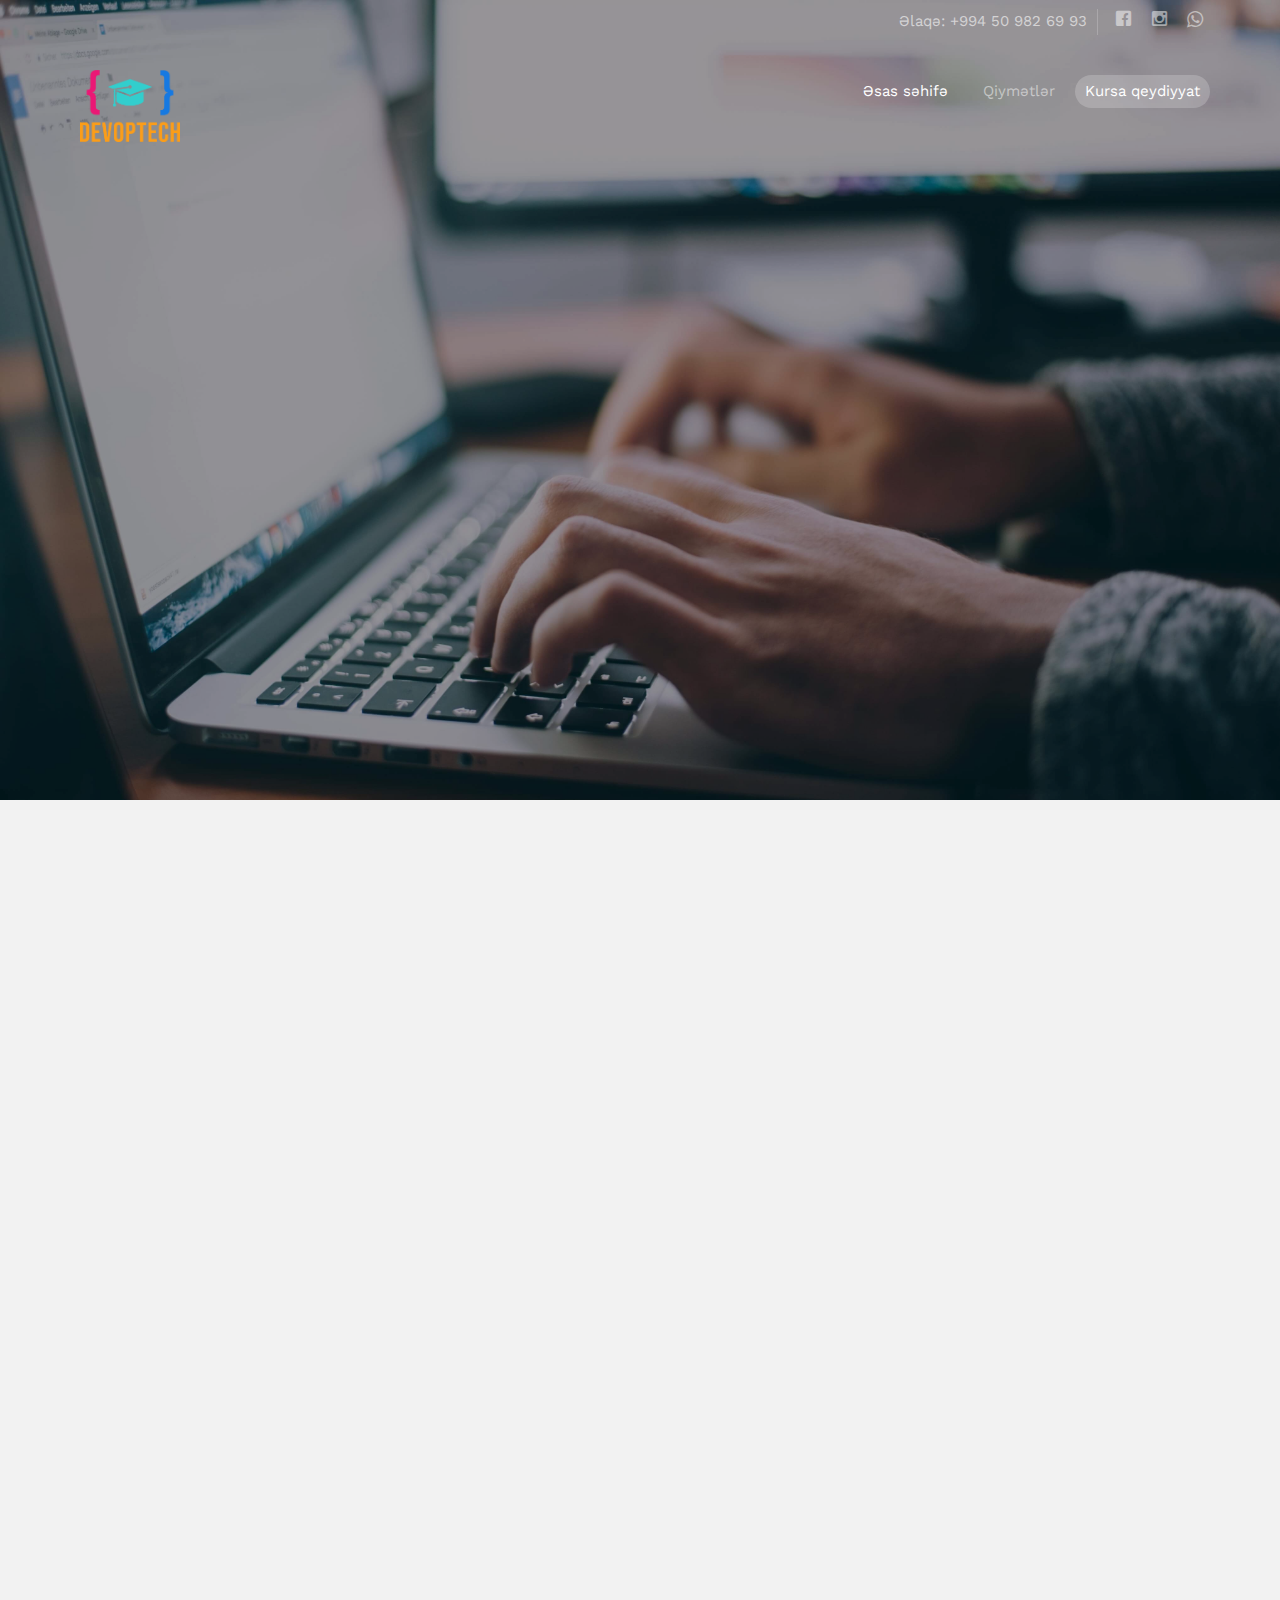
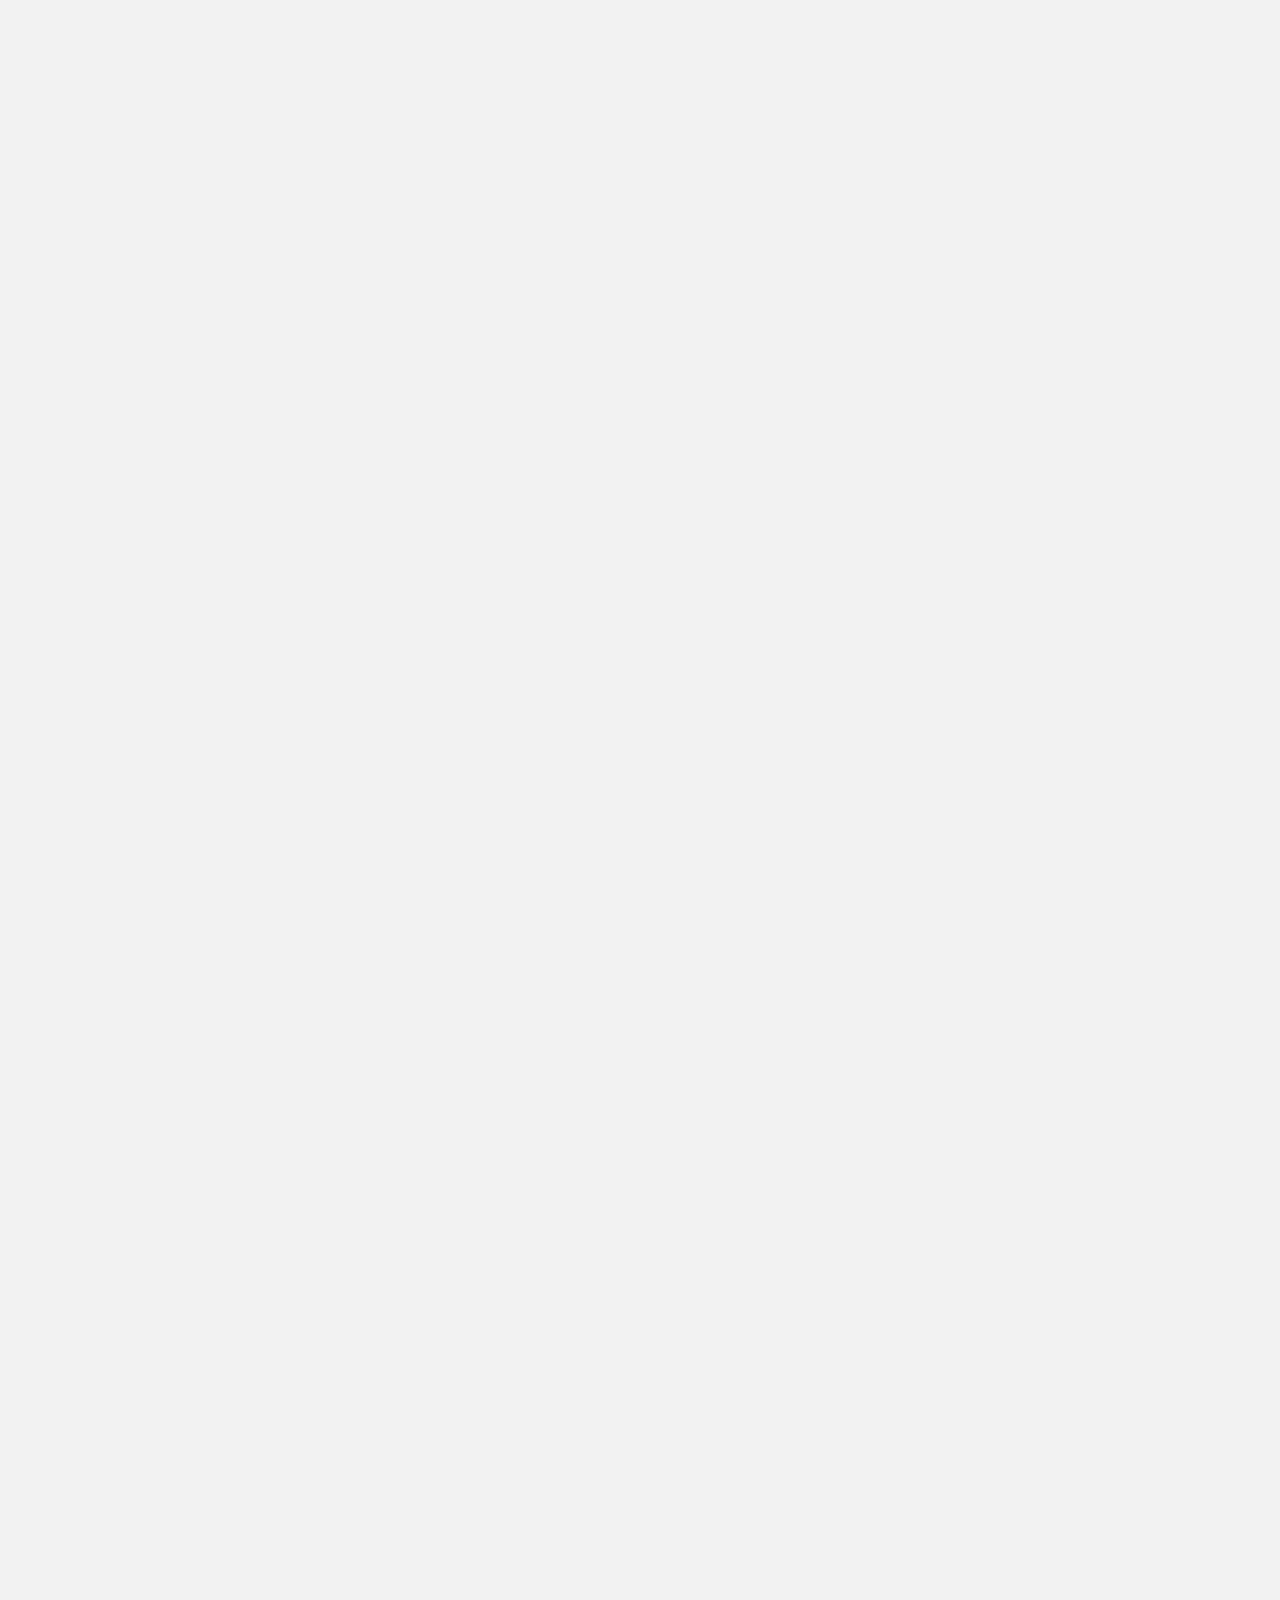
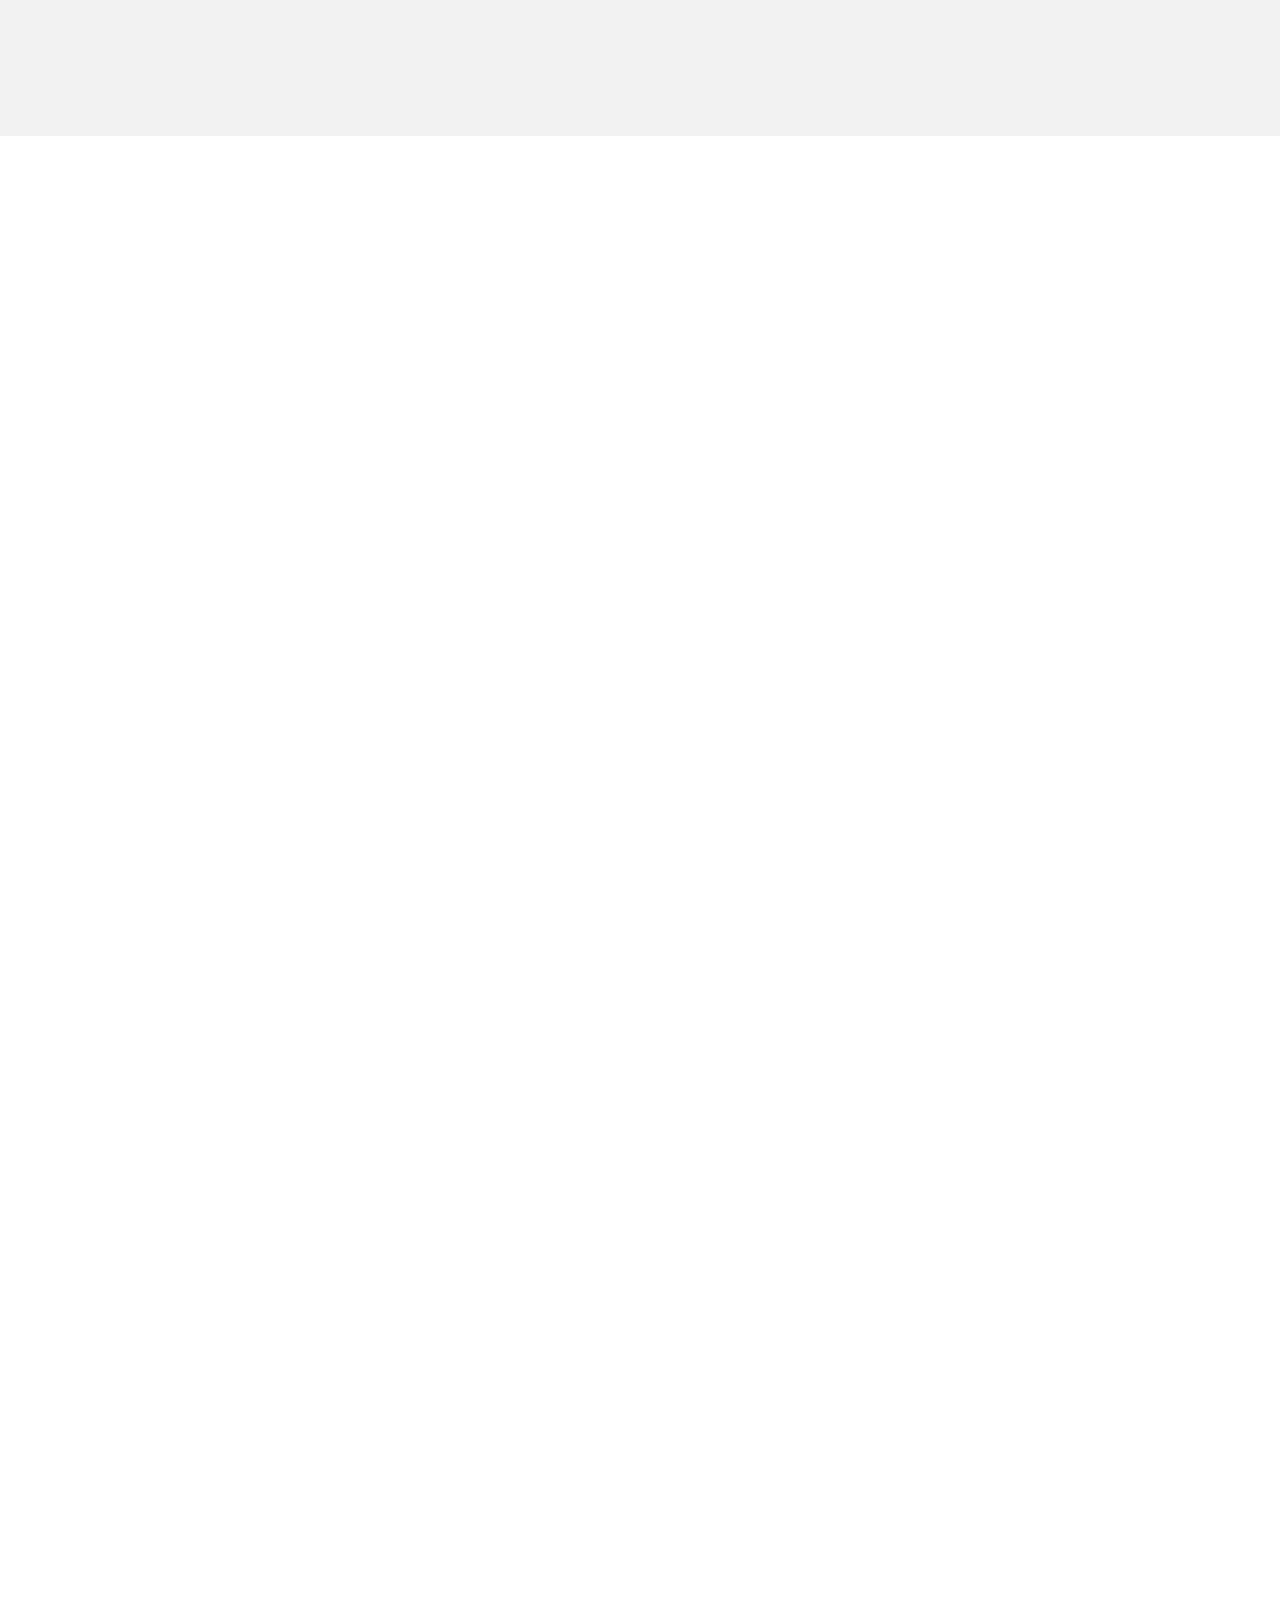
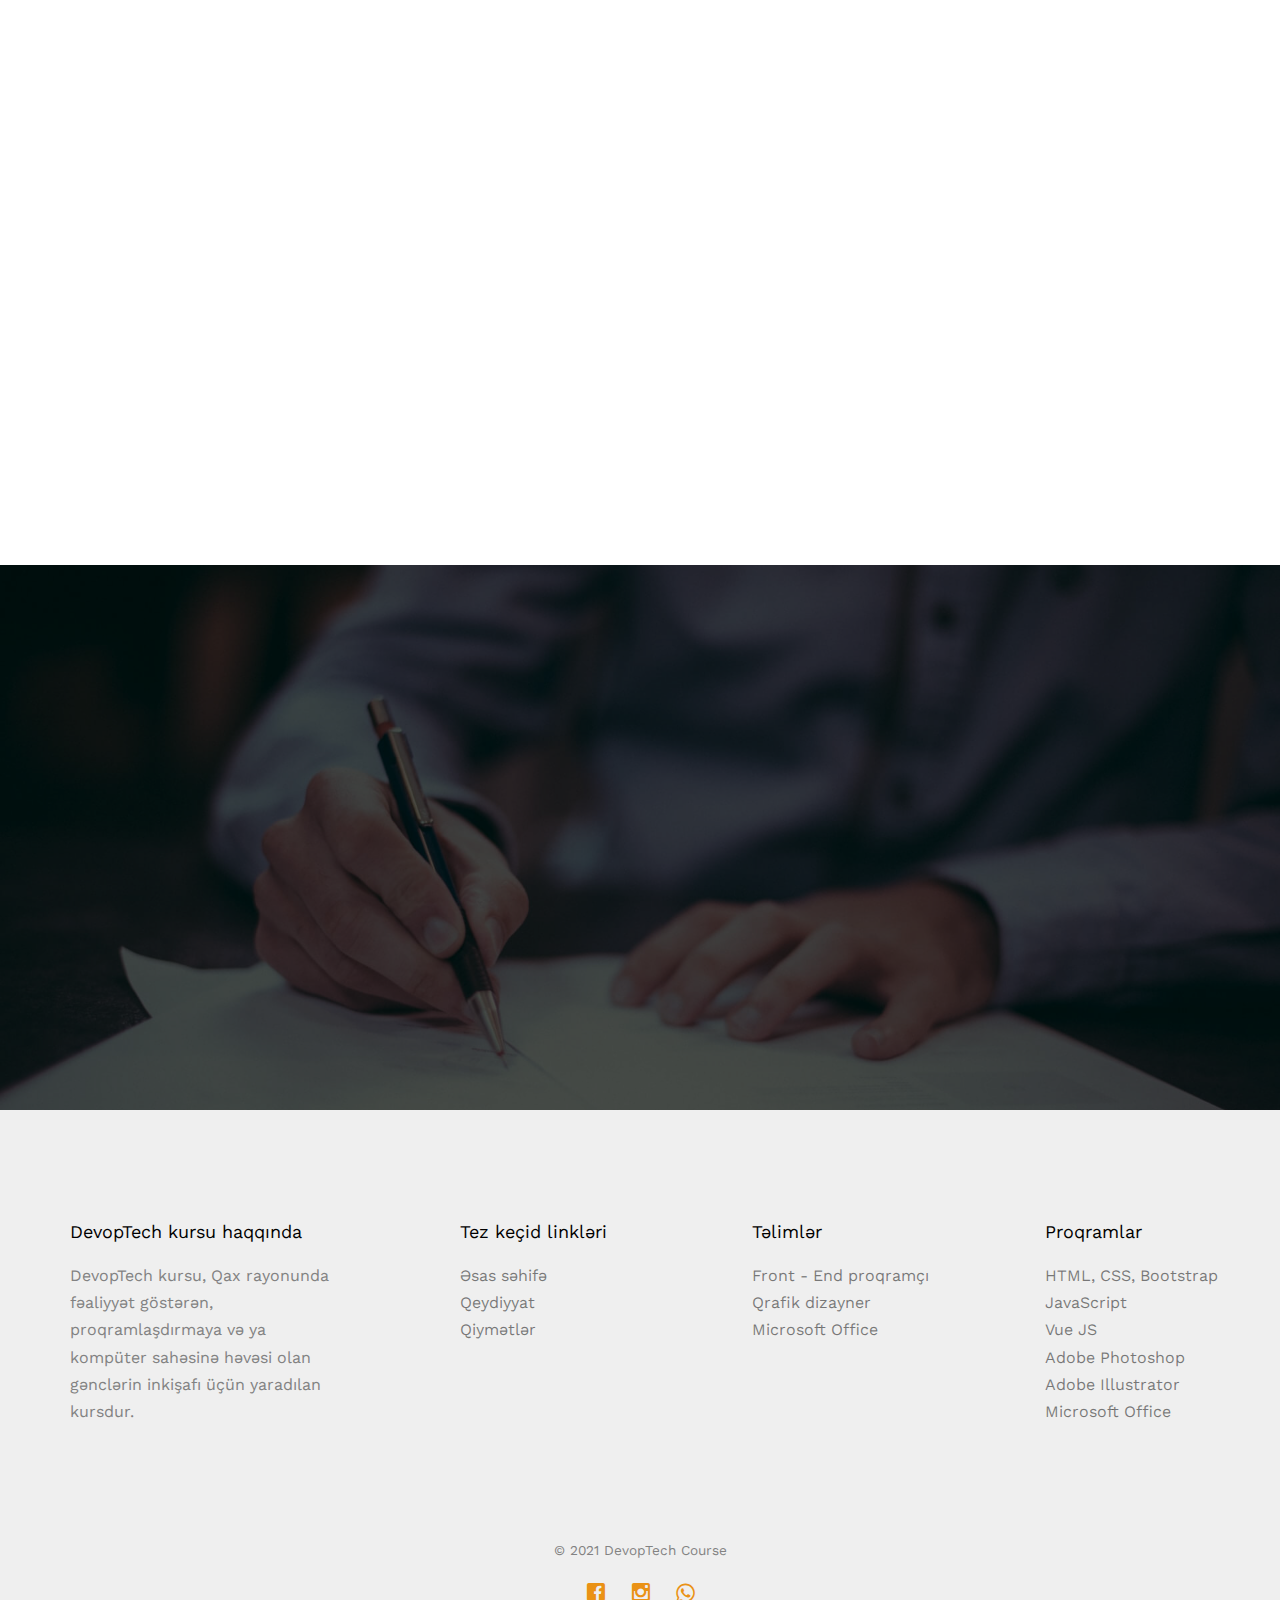
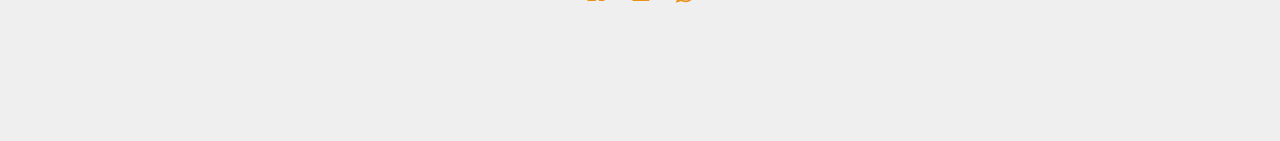
<file: index.html>
<!DOCTYPE HTML>
<html>

<head>
	<meta charset="utf-8">
	<meta http-equiv="X-UA-Compatible" content="IE=edge">
	<title>DevopTech</title>
	<meta name="viewport" content="width=device-width, initial-scale=1">
	<meta name="description" content="DevopTech Course" />
	<meta name="keywords" content="DevopTech,devoptech,devoptech course,devoptech kursu,devop tech,devop-tech" />
	<meta name="author" content="DevopTech" />
	<meta property="og:image" content="" />
	<meta property="og:description" content="DevopTech Kompüter Kursu" />
	<link rel="shortcut icon" type="image/ico" href="images/favicon.png" />
	<link href="https://fonts.googleapis.com/css?family=Work+Sans:300,400,500,700,800" rel="stylesheet">

	<!-- Animate.css -->
	<link rel="stylesheet" href="css/animate.css">
	<!-- Icomoon Icon Fonts-->
	<link rel="stylesheet" href="css/icomoon.css">
	<!-- Bootstrap  -->
	<link rel="stylesheet" href="css/bootstrap.css">

	<!-- Magnific Popup -->
	<link rel="stylesheet" href="css/magnific-popup.css">

	<!-- Owl Carousel  -->
	<link rel="stylesheet" href="css/owl.carousel.min.css">
	<link rel="stylesheet" href="css/owl.theme.default.min.css">

	<!-- Theme style  -->
	<link rel="stylesheet" href="css/style.css">

	<link rel="stylesheet" href="https://cdnjs.cloudflare.com/ajax/libs/font-awesome/4.7.0/css/font-awesome.min.css">

	<!-- Modernizr JS -->
	<script src="js/modernizr-2.6.2.min.js"></script>
	<!-- FOR IE9 below -->
	<!--[if lt IE 9]>
	<script src="js/respond.min.js"></script>
	<![endif]-->
	<!-- Global site tag (gtag.js) - Google Analytics -->
	<script async src="https://www.googletagmanager.com/gtag/js?id=G-4SQW9J2WRX"></script>
	<script>
  		window.dataLayer = window.dataLayer || [];
 		 function gtag(){dataLayer.push(arguments);}
  		gtag('js', new Date());

  		gtag('config', 'G-4SQW9J2WRX');
	</script>

</head>

<body>
	
	<div class="fh5co-loader"></div>

	<div id="page">
		<nav class="fh5co-nav" role="navigation">
			<div class="top">
				<div class="container">
					<div class="row">
						<div class="col-xs-12 text-right">
							<p class="num">Əlaqə: +994 50 982 69 93</p>
							<ul class="fh5co-social">
								<li><a href="https://www.facebook.com/devoptechkurs"><i class="icon-facebook"></i></a></li>
								<li><a href="https://www.instagram.com/devoptech/"><i class="icon-instagram"></i></a></li>
								<li><a href="https://wa.link/7u3isg"><i style="font-size: 19px;" class="fa fa-whatsapp"></i></a></li>
								
								
							</ul>
						</div>
					</div>
				</div>
			</div>
			<div class="top-menu">
				<div class="container">
					<div class="row">
						<div class="col-xs-1">
							<div id="fh5co-logo"><a href="index.html"><img style="width: 100px;"
										src="images/devoptechlogo_png_color.png" /></a></div>
						</div>
						<div class="col-xs-11 text-right menu-1">
							<ul class="menu_ul">
								<li class="main active"><a href="index.html">Əsas səhifə</a></li>
								<li class="price_menu"><a href="pricing.html">Qiymətlər</a></li>
								<li class="register_course btn-cta"><a href="contact.html"><span>Kursa qeydiyyat</span></a></li>

							</ul>
						</div>
					</div>

				</div>
			</div>
		</nav>

		<header id="fh5co-header" class="fh5co-cover" role="banner"
			style="background-image:url(images/glenn-carstens-peters-npxXWgQ33ZQ-unsplash-min.jpg);"
			data-stellar-background-ratio="0.5">
			<div class="overlay"></div>
			<div class="container">
				<div class="row">
					<div class="col-md-8 col-md-offset-2 text-center">
						<div class="display-t">
							<div class="display-tc animate-box" data-animate-effect="fadeIn">
								<h1>Kompüter təlimlərinə başla, karyeranı <span style="color: #eb1875;">DevopTech</span>
									ilə indidən seç</h1>
								<p><a onclick="scrollWin()" style="scroll-behavior: smooth;"
										class="btn btn-primary btn-lg btn-learn">Təlimlərlə tanış
										ol</a> <a class="btn btn-info" href="contact.html">
										Təlimlər üçün qeydiyyatdan keç</a></p>
							</div>
						</div>
					</div>
				</div>
			</div>
		</header>
		<!--
	<div id="fh5co-counter" class="fh5co-counters">
		<div class="container">
			<div class="row">
				<div class="col-md-3 text-center animate-box">
					<span class="fh5co-counter js-counter" data-from="0" data-to="40356" data-speed="5000" data-refresh-interval="50"></span>
					<span class="fh5co-counter-label">Students</span>
				</div>
				<div class="col-md-3 text-center animate-box">
					<span class="fh5co-counter js-counter" data-from="0" data-to="30290" data-speed="5000" data-refresh-interval="50"></span>
					<span class="fh5co-counter-label">Courses</span>
				</div>
				<div class="col-md-3 text-center animate-box">
					<span class="fh5co-counter js-counter" data-from="0" data-to="2039" data-speed="5000" data-refresh-interval="50"></span>
					<span class="fh5co-counter-label">Instructor</span>
				</div>
				<div class="col-md-3 text-center animate-box">
					<span class="fh5co-counter js-counter" data-from="0" data-to="997585" data-speed="5000" data-refresh-interval="50"></span>
					<span class="fh5co-counter-label">Earnings</span>
				</div>
			</div>
		</div>
	</div>
-->

		<div id="fh5co-explore" class="fh5co-bg-section">
			<div class="container">
				<div class="row animate-box">
					<div class="col-md-6 col-md-offset-3 text-center fh5co-heading">
						<h2>Təlimlər</h2>
						<p>Aşağı sürüşdürərək tədris olunacaq təlimlər haqqında məlumat əldə edə bilərsiniz</p>
					</div>
				</div>
			</div>
			<div class="fh5co-explore fh5co-explore1">
				<div class="container">
					<div class="row">
						<div class="col-md-8 col-md-push-5 animate-box">
							<img class="img-responsive" src="images/altumcode-dC6Pb2JdAqs-unsplash.jpg" alt="work">
						</div>
						<div class="col-md-4 col-md-pull-8 animate-box">
							<div class="mt">
								<h3>Front - End proqramçı</h3>
								<p>"Front-end" - hal-hazırda öz sevdiyin işi görərək uğurlu olmanın ən məşhur
									metodlarından biridir. Yaxşı front-end developer-lərə hər zaman bazarda ehityac
									duyulur.</p>
								<ul class="list-nav">
									<li><i class="icon-check2"></i>HTML, CSS, Bootstrap</li>
									<li><i class="icon-check2"></i>JavaScript</li>
									<li><i class="icon-check2"></i>Vue js</li>
								</ul>
							</div>
						</div>
					</div>
				</div>
			</div>

			<div class="fh5co-explore">
				<div class="container">
					<div class="row">
						<div class="col-md-8 col-md-pull-1 animate-box">
							<img class="img-responsive" src="images/tran-mau-tri-tam-g-pKprPg5yw-unsplash.jpg"
								alt="work">
						</div>
						<div class="col-md-4 col-md-push-0 animate-box">
							<div class="mt">
								<h3>Qrafik Dizayner</h3>
								<p>Qrafik dizayner olmaqla siz həm öz rəsm super-bacarıqlarınızı reallaşdıra, həm də
									özünüzü maaddi cəhətdən təmin edə bilərsiniz.</p>
								<ul class="list-nav">
									<li><i class="icon-check2"></i>Adobe Photoshop</li>
									<li><i class="icon-check2"></i>Adobe Illustrator</li>
									<li><i class="icon-check2"></i>Adobe XD</li>
								</ul>
							</div>
						</div>
					</div>
				</div>
			</div>

			<div class="fh5co-explore fh5co-explore1">
				<div class="container">
					<div class="row">
						<div class="col-md-8 col-md-push-5 animate-box">
							<img class="img-responsive" src="images/lukas-blazek-mcSDtbWXUZU-unsplash.jpg" alt="work">
						</div>
						<div class="col-md-4 col-md-pull-8 animate-box">
							<div class="mt">
								<h3>Microsoft Office</h3>
								<p>Dünyadakı ən populyar tətbiq paketini bilmək üçün nə lazımdır ?
									<br>
									Microsoft Office, ofislə əlaqəli proqramların toplusudur. Hər bir ərizə unikal bir
									məqsədə xidmət edir və istifadəçilərinə xüsusi xidmət təklif edir. Məsələn,
									Microsoft Word sənədləri yaratmaq üçün istifadə olunur. Microsoft PowerPoint
									təqdimatları yaratmaq üçün istifadə olunur. Microsoft Outlook e-poçt və təqvimləri
									idarə etmək üçün istifadə olunur. Başqaları da var.</p>
								<ul class="list-nav">
									<li><i class="icon-check2"></i>Microsoft Word</li>
									<li><i class="icon-check2"></i>Microsoft Excel</li>
									<li><i class="icon-check2"></i>Microsoft PowerPoint və başqaları...</li>
								</ul>
							</div>
						</div>
					</div>
				</div>
			</div>

			<div class="project-box">
				<div class="col-md-12 animate-box">
					<div class="row mt">
						<div class="col-md-4 text-center">
							<h4><i class="icon-user"></i>Real proyektlərlə işləmə imkanı</h4>
							<p>Hər proqram üzrə hər həftə real proyektlərlə tanış olacaqsınız</p>
						</div>
						<div class="col-md-4 text-center">
							<h4><i class="icon-video2"></i>Kurs sonunda sertifikat</h4>
							<p>Kursu bitirən şəxslər sertifikat ilə mükafatlandırılacaqlar. Və ən əsası kurs sonunda real portfolionuz olacaq</p>
						</div>
						<div class="col-md-4 text-center">
							<h4><i class="icon-shield"></i>Texniki dəstək</h4>
							<p>Təlimlər müddətində və ya təlimlər bitdikdən sonra hər zaman texniki dəstək ala biləcəksiniz</p>
						</div>
					</div>
				</div>
			</div>

		</div>

		<div id="fh5co-project">
			<div class="container">
				<div class="row animate-box">
					<div class="col-md-8 col-md-offset-2 text-center fh5co-heading">
						<h2>Tədris olunacaq proqramlar</h2>
						<p>Təlimlər zamanı aşağıdakı proqramlar tədris olunacaq. Təlim planınıza istədiyiniz proqramı
							əlavə edə və ya çıxara bilərsiniz.</p>
					</div>
				</div>
			</div>
			<div class="container-fluid proj-bottom">
				<div class="row">
					<div class="col-md-12">
						<div class="col-md-4 col-sm-6 fh5co-project animate-box" data-animate-effect="fadeIn">
							<a href="#"><img src="images/html.jpg" alt="Free HTML5 Website Template by FreeHTML5.co"
									class="img-responsive">
								<h3>HTML</h3>
								<span>Front - End proqramçı</span>
							</a>
						</div>
						<div class="col-md-4 col-sm-6 fh5co-project animate-box" data-animate-effect="fadeIn">
							<a href="#"><img src="images/css.jpg" alt="Free HTML5 Website Template by FreeHTML5.co"
									class="img-responsive">
								<h3>CSS</h3>
								<span>Front - End proqramçı</span>
							</a>
						</div>
						<div class="col-md-4 col-sm-6 fh5co-project animate-box" data-animate-effect="fadeIn">
							<a href="#"><img src="images/javascript.jpg"
									alt="Free HTML5 Website Template by FreeHTML5.co" class="img-responsive">
								<h3>JavaScript</h3>
								<span>Front - End proqramçı</span>
							</a>
						</div>
					</div>
					<div class="col-md-12">
						<div class="col-md-4 col-sm-6 fh5co-project animate-box" data-animate-effect="fadeIn">
							<a href="#"><img src="images/vuejs.jpg" alt="Free HTML5 Website Template by FreeHTML5.co"
									class="img-responsive">
								<h3>Vue js</h3>
								<span>Front - End proqramçı</span>
							</a>
						</div>
						<div class="col-md-4 col-sm-6 fh5co-project animate-box" data-animate-effect="fadeIn">
							<a href="#"><img src="images/tran-mau-tri-tam-g-pKprPg5yw-unsplash.jpg"
									alt="Free HTML5 Website Template by FreeHTML5.co" class="img-responsive">
								<h3>Adobe Photoshop</h3>
								<span>Qrafik Dizayn</span>
							</a>
						</div>
						<div class="col-md-4 col-sm-6 fh5co-project animate-box" data-animate-effect="fadeIn">
							<a href="#"><img src="images/andre-amaral-oHnwBnmCSmo-unsplash.jpg"
									alt="Free HTML5 Website Template by FreeHTML5.co" class="img-responsive">
								<h3>Adobe Illustrator</h3>
								<span>Qrafik Dizayn</span>
							</a>
						</div>
					</div>


					<div class="col-md-12">
						<div class="col-md-4 col-sm-6 fh5co-project animate-box" data-animate-effect="fadeIn">
							<a href="#"><img src="images/bram-naus-n8Qb1ZAkK88-unsplash-min.jpg"
									alt="Free HTML5 Website Template by FreeHTML5.co" class="img-responsive">
								<h3>Microsoft Office</h3>
								<span>Office təlimləri</span>
							</a>
						</div>
					</div>

				</div>
			</div>
		</div>

		<div id="fh5co-steps">
			<div class="container">
				<div class="row animate-box">
					<div class="col-md-8 col-md-offset-2 text-center fh5co-heading">
						<h2>Təlimlərə başla</h2>
						<p>Aşağıdakı addımlar təlimlərin başlama yolunu göstərir</p>
					</div>
				</div>

				<div class="row bs-wizard animate-box" style="border-bottom:0;">

					<div class="col-xs-3 bs-wizard-step complete">
						<div class="text-center bs-wizard-stepnum">
							<h4>Addım 1</h4>
						</div>
						<div class="progress">
							<div class="progress-bar"></div>
						</div>
						<a href="contact.html" class="bs-wizard-dot"></a>
						<div class="bs-wizard-info text-center">
							<p>Qeydiyyat</p>
						</div>
					</div>

					<div class="col-xs-3 bs-wizard-step active">
						<!-- complete -->
						<div class="text-center bs-wizard-stepnum">
							<h4>Addım 2</h4>
						</div>
						<div class="progress">
							<div class="progress-bar"></div>
						</div>
						<a href="#" class="bs-wizard-dot"></a>
						<div class="bs-wizard-info text-center">
							<p>Sizinlə əlaqə</p>
						</div>
					</div>

					<div class="col-xs-3 bs-wizard-step disabled">
						<!-- complete -->
						<div class="text-center bs-wizard-stepnum">
							<h4>Addım 3</h4>
						</div>
						<div class="progress">
							<div class="progress-bar"></div>
						</div>
						<a href="#" class="bs-wizard-dot"></a>
						<div class="bs-wizard-info text-center">
							<p>Sizinlə müsahibə</p>
						</div>
					</div>

					<div class="col-xs-3 bs-wizard-step disabled">
						<!-- active -->
						<div class="text-center bs-wizard-stepnum">
							<h4>Addım 4</h4>
						</div>
						<div class="progress">
							<div class="progress-bar"></div>
						</div>
						<a href="#" class="bs-wizard-dot"></a>
						<div class="bs-wizard-info text-center">
							<p>Təlimlərdə iştirak</p>
						</div>
					</div>
				</div>

			</div>
		</div>

		<div id="fh5co-started" style="background-image:url(images/scott-graham-OQMZwNd3ThU-unsplash.jpg);">
			<div class="overlay"></div>
			<div class="container">
				<div class="row animate-box">
					<div class="col-md-8 col-md-offset-2 text-center fh5co-heading">
						<h2>Səndə yuxarıdakı proqramları öyrənmək istəyirsən ?</h2>
						<p>Onda doğru zamanı gözləmə, onu sən seç</p>
					</div>

					<a class="ca3-scroll-down-link ca3-scroll-down-arrow" data-ca3_iconfont="ETmodules"
						data-ca3_icon=""></a>

				</div>
				<div class="row animate-box">
					<div class="col-md-8 col-md-offset-2 text-center">
						<p><a href="contact.html" class="btn btn-default btn-lg">TƏLİMLƏRƏ QEYDİYYATDAN KEÇ</a></p>
					</div>
				</div>
			</div>
		</div>

		<footer id="fh5co-footer" role="contentinfo">
			<div class="container">
				<div class="row row-pb-md">
					<div class="col-md-3 fh5co-widget">
						<h4>DevopTech kursu haqqında</h4>
						<p>DevopTech kursu, Qax rayonunda fəaliyyət göstərən, proqramlaşdırmaya və ya kompüter sahəsinə həvəsi olan gənclərin inkişafı üçün yaradılan kursdur.</p>
					</div>
					<div class="col-md-3 col-sm-4 col-xs-6 col-md-push-1">
						<h4>Tez keçid linkləri</h4>
						<ul class="fh5co-footer-links">
							<li><a href="index.html">Əsas səhifə</a></li>
							<li><a href="contact.html">Qeydiyyat</a></li>
							<li><a href="pricing.html">Qiymətlər</a></li>
						</ul>
					</div>

					<div class="col-md-3 col-sm-4 col-xs-6 col-md-push-1">
						<h4>Təlimlər</h4>
						<ul class="fh5co-footer-links">
							<li><a href="pricing.html">Front - End proqramçı</a></li>
							<li><a href="pricing.html">Qrafik dizayner</a></li>
							<li><a href="pricing.html">Microsoft Office</a></li>
						</ul>
					</div>

					<div class="col-md-3 col-sm-4 col-xs-6 col-md-push-1">
						<h4>Proqramlar</h4>
						<ul class="fh5co-footer-links">
							<li><a href="pricing.html">HTML, CSS, Bootstrap</a></li>
							<li><a href="pricing.html">JavaScript</a></li>
							<li><a href="pricing.html">Vue JS</a></li>
							<li><a href="pricing.html">Adobe Photoshop</a></li>
							<li><a href="pricing.html">Adobe Illustrator</a></li>
							<li><a href="pricing.html">Microsoft Office</a></li>
						</ul>
					</div>

				</div>

				<div class="row copyright">
					<div class="col-md-12 text-center">
						<p>
							<small class="block">&copy; 2021 DevopTech Course</small>
						</p>
						<p>
							<ul class="fh5co-social-icons">
								<li><a href="https://www.facebook.com/devoptechkurs"><i class="icon-facebook"></i></a></li>
								<li><a href="https://www.instagram.com/devoptech/"><i class="icon-instagram"></i></a></li>
								<li><a href="https://wa.link/7u3isg"><i style="font-size: 22px;" class="fa fa-whatsapp"></i></a></li>
							</ul>
						</p>
					</div>
				</div>

			</div>
		</footer>
	</div>

	<div class="gototop js-top">
		<a href="#" class="js-gotop"><i class="icon-arrow-up"></i></a>
	</div>
	

	<!-- jQuery -->
	<script src="js/jquery.min.js"></script>
	<!-- jQuery Easing -->
	<script src="js/jquery.easing.1.3.js"></script>
	<!-- Bootstrap -->
	<script src="js/bootstrap.min.js"></script>
	<!-- Waypoints -->
	<script src="js/jquery.waypoints.min.js"></script>
	<!-- Stellar Parallax -->
	<script src="js/jquery.stellar.min.js"></script>
	<!-- Carousel -->
	<script src="js/owl.carousel.min.js"></script>
	<!-- countTo -->
	<script src="js/jquery.countTo.js"></script>
	<!-- Magnific Popup -->
	<script src="js/jquery.magnific-popup.min.js"></script>
	<script src="js/magnific-popup-options.js"></script>
	<!-- Main -->
	<script src="js/main.js"></script>
	<body oncontextmenu="return false;"></body>
     <script>
        document.onkeydown = function (e) {
            if (event.keyCode == 123) {
                return false;
            }
            if (e.ctrlKey && e.shiftKey && (e.keyCode == 'I'.charCodeAt(0) || e.keyCode == 'i'.charCodeAt(0))) {
                return false;
            }
            if (e.ctrlKey && e.shiftKey && (e.keyCode == 'C'.charCodeAt(0) || e.keyCode == 'c'.charCodeAt(0))) {
                return false;
            }
            if (e.ctrlKey && e.shiftKey && (e.keyCode == 'J'.charCodeAt(0) || e.keyCode == 'j'.charCodeAt(0))) {
                return false;
            }
            if (e.ctrlKey && (e.keyCode == 'U'.charCodeAt(0) || e.keyCode == 'u'.charCodeAt(0))) {
                return false;
            }
            if (e.ctrlKey && (e.keyCode == 'S'.charCodeAt(0) || e.keyCode == 's'.charCodeAt(0))) {
                return false;
            }
        }
    </script>
	

</body>

</html>
</file>
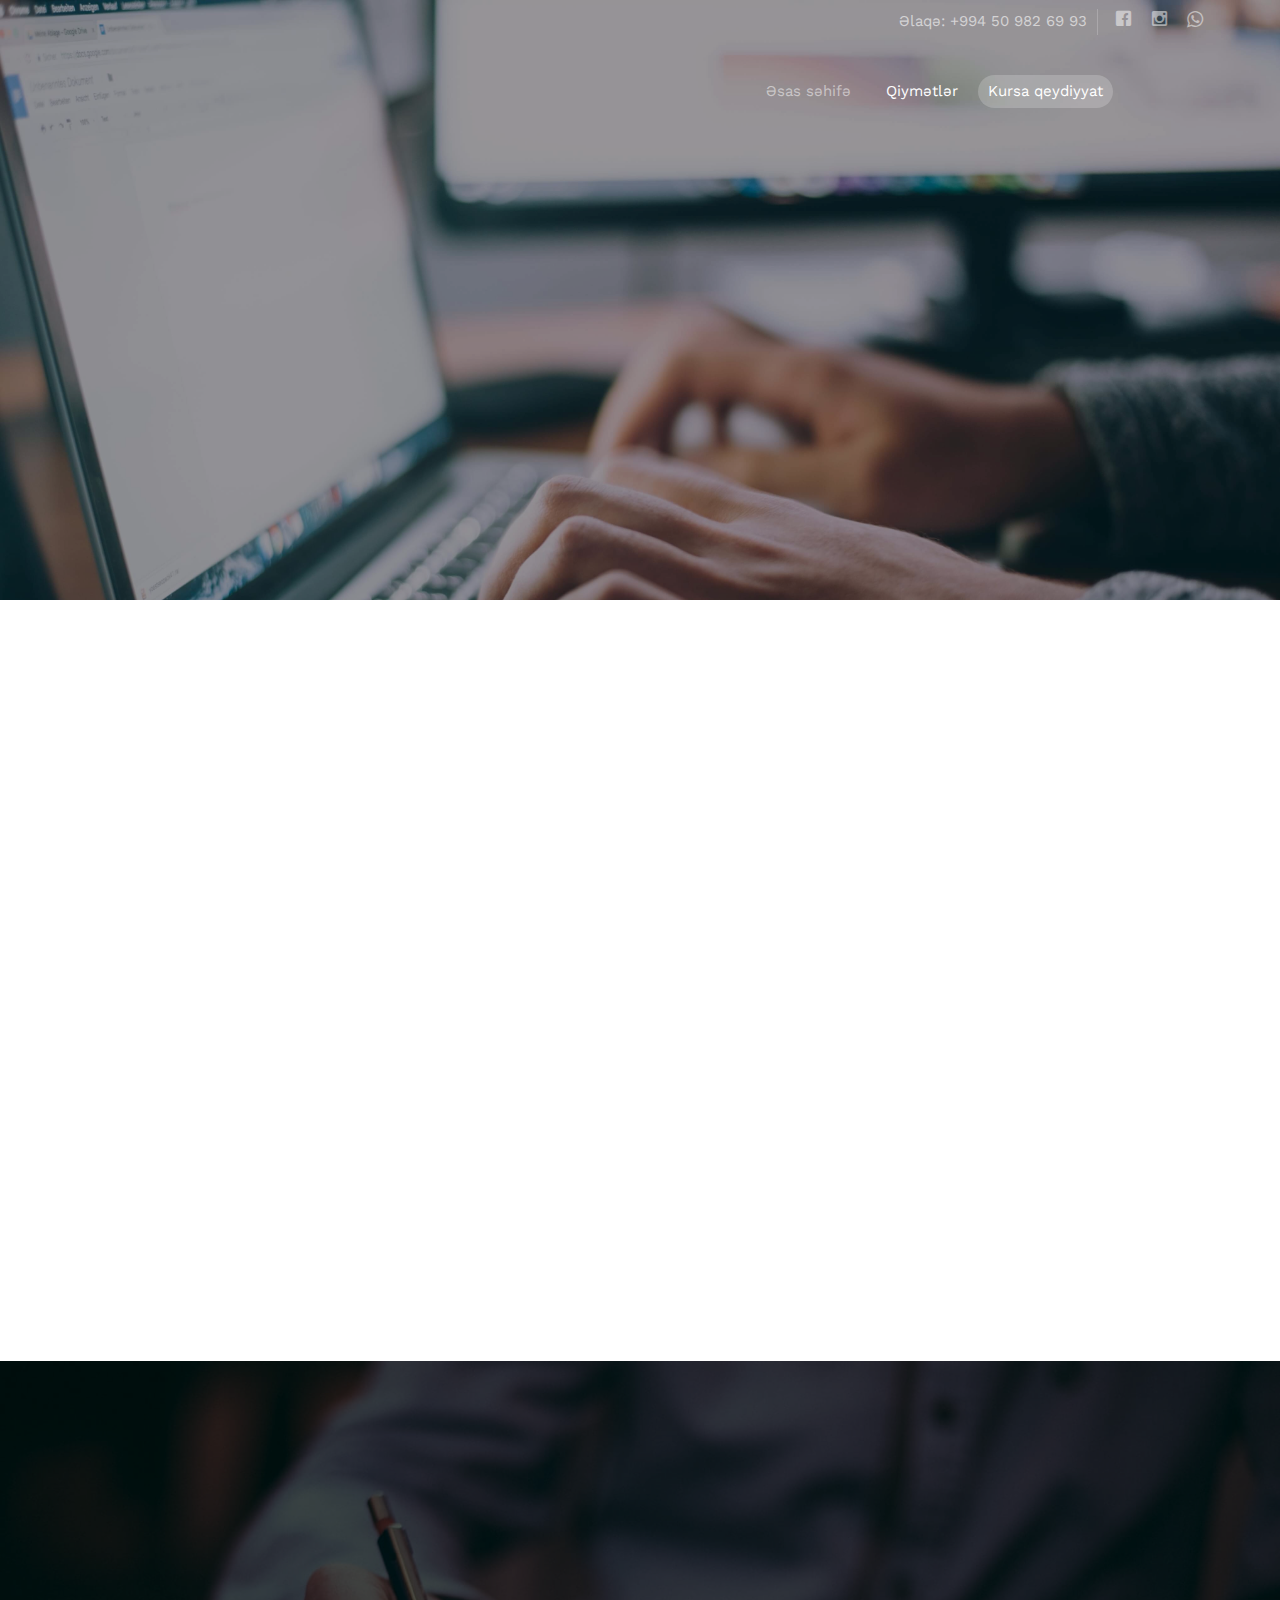
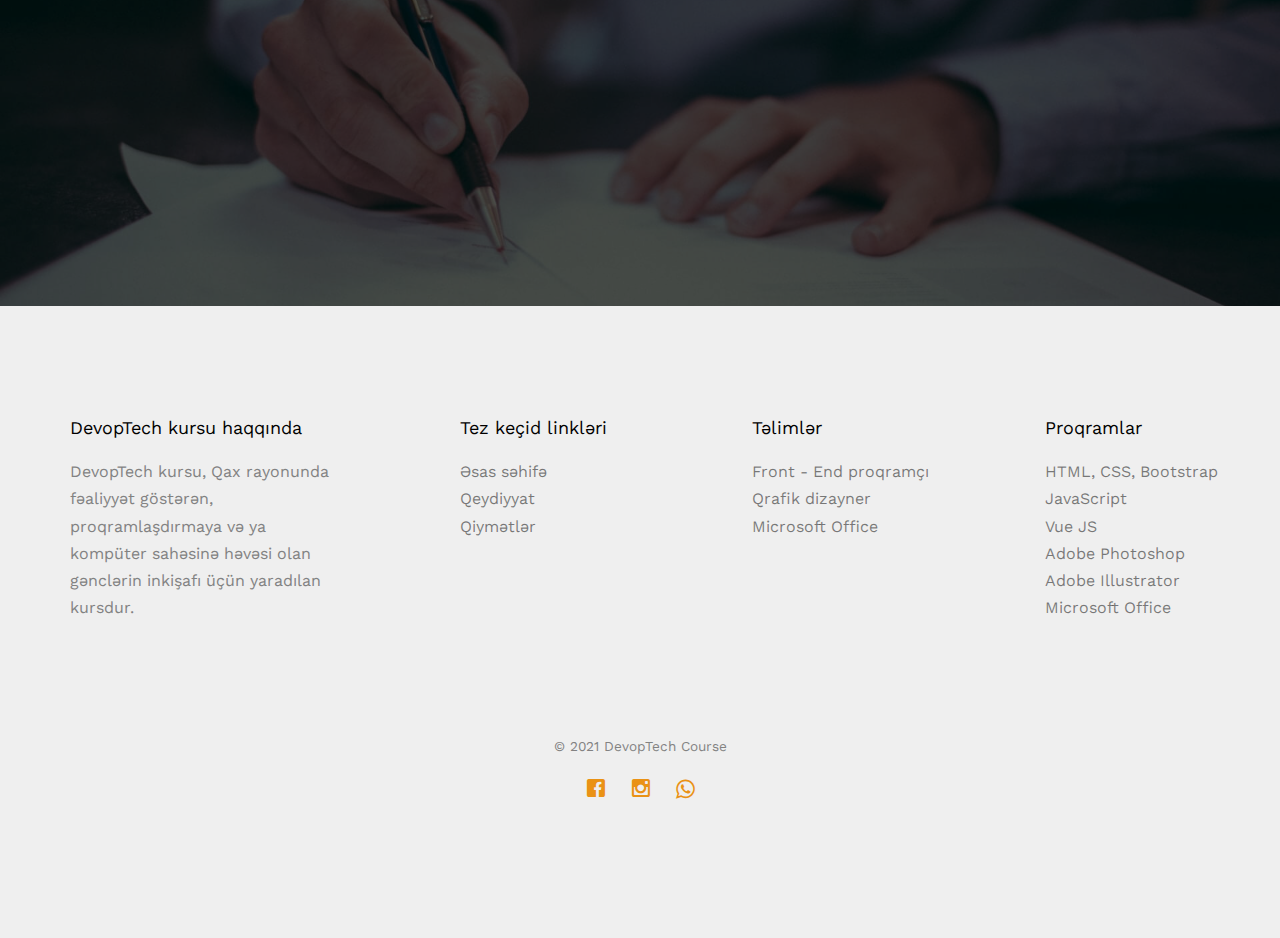
<file: pricing.html>
<!DOCTYPE HTML>
<html>

<head>
	<meta charset="utf-8">
	<meta http-equiv="X-UA-Compatible" content="IE=edge">
	<title>DevopTech - Qiymətlər</title>
	<meta name="viewport" content="width=device-width, initial-scale=1">
	<meta name="description" content="DevopTech Course" />
	<meta name="keywords" content="DevopTech,devoptech,devoptech course,devoptech kursu,devop tech,devop-tech" />
	<meta name="author" content="DevopTech" />
	<meta property="og:image" content="" />
	<meta property="og:description" content="DevopTech Kompüter Kursu" />
	<link rel="shortcut icon" type="image/ico" href="images/favicon.png" />
	<link href="https://fonts.googleapis.com/css?family=Work+Sans:300,400,500,700,800" rel="stylesheet">

	<!-- Animate.css -->
	<link rel="stylesheet" href="css/animate.css">
	<!-- Icomoon Icon Fonts-->
	<link rel="stylesheet" href="css/icomoon.css">
	<!-- Bootstrap  -->
	<link rel="stylesheet" href="css/bootstrap.css">

	<!-- Magnific Popup -->
	<link rel="stylesheet" href="css/magnific-popup.css">

	<!-- Owl Carousel  -->
	<link rel="stylesheet" href="css/owl.carousel.min.css">
	<link rel="stylesheet" href="css/owl.theme.default.min.css">

	<!-- Theme style  -->
	<link rel="stylesheet" href="css/style.css">

	<link rel="stylesheet" href="https://cdnjs.cloudflare.com/ajax/libs/font-awesome/4.7.0/css/font-awesome.min.css">

	<!-- Modernizr JS -->
	<script src="js/modernizr-2.6.2.min.js"></script>
	<!-- FOR IE9 below -->
	<!--[if lt IE 9]>
		<script src="js/respond.min.js"></script>
		<![endif]-->


</head>

<body>

	<div class="fh5co-loader"></div>

	<div id="page">
		<nav class="fh5co-nav" role="navigation">
			<div class="top">
				<div class="container">
					<div class="row">
						<div class="col-xs-12 text-right">
							<p class="num">Əlaqə: +994 50 982 69 93</p>
							<ul class="fh5co-social">
								<li><a href="https://www.facebook.com/devoptechkurs"><i class="icon-facebook"></i></a>
								</li>
								<li><a href="https://www.instagram.com/devoptech/"><i class="icon-instagram"></i></a>
								</li>
								<li><a href="https://wa.link/7u3isg"><i style="font-size: 19px;"
											class="fa fa-whatsapp"></i></a></li>


							</ul>
						</div>
					</div>
				</div>
			</div>
			<div class="top-menu">
				<div class="container">
					<div class="row">
						<div class="col-xs-11 text-right menu-1">
							<ul>
								<li class="main active"><a href="index.html">Əsas səhifə</a></li>
								<li class="price_menu"><a href="pricing.html">Qiymətlər</a></li>
								<li class="register_course btn-cta"><a href="contact.html"><span>Kursa qeydiyyat</span></a></li>

							</ul>
						</div>
					</div>

				</div>
			</div>
		</nav>

		<header id="fh5co-header" class="fh5co-cover fh5co-cover-sm" role="banner"
			style="background-image:url(images/glenn-carstens-peters-npxXWgQ33ZQ-unsplash-min.jpg);"
			data-stellar-background-ratio="0.5">
			<div class="overlay"></div>
			<div class="container">
				<div class="row">
					<div class="col-md-8 col-md-offset-2 text-center">
						<div class="display-t">
							<div class="display-tc animate-box" data-animate-effect="fadeIn">
								<h1>Qiymətlər Planı</h1>
								<h2>Təlimlər zamanı aşağıdakı proqramlar tədris olunacaq. Təlim planınıza istədiyiniz
									proqramı əlavə edə və ya çıxara bilərsiniz.</h2>
							</div>
						</div>
					</div>
				</div>
			</div>
		</header>

		<div id="fh5co-pricing">
			<div class="container">
				<div class="row">
					<div class="pricing">
						<div class="col-md-3 animate-box">
							<div class="price-box">
								<h2 class="pricing-plan">Microsoft Office</h2>
								<div class="price"><sup class="currency">⫙</sup>50<small>/aylıq</small></div>
								<ul class="classes">
									<li>Microsoft Word</li>
									<li class="color">Microsoft Excel</li>
									<li>Microsoft PowerPoint</li>
									<li class="color">və başqa Microsoft proqramları</li>

								</ul>
							</div>
						</div>

						<div class="col-md-3 animate-box">
							<div class="price-box">
								<h2 class="pricing-plan">Qrafik Dizayn</h2>
								<div class="price"><sup class="currency">⫙</sup>75<small>/aylıq</small></div>
								<ul class="classes">
									<li>Adobe Photoshop</li>
									<li class="color">Adobe Illustrator</li>
									<li>Adobe XD</li>
								</ul>
							</div>
						</div>

						<div class="col-md-3 animate-box">
							<div class="price-box">
								<h2 class="pricing-plan">Front - end proqramçı</h2>
								<div class="price"><sup class="currency">⫙</sup>100<small>/aylıq</small></div>
								<ul class="classes">
									<li>HTML, CSS, Bootstrap</li>
									<li class="color">JavaScript</li>
									<li>Vue JS</li>
								</ul>
							</div>
						</div>



						<div class="col-md-3 animate-box">
							<div class="price-box popular">
								<h2 class="pricing-plan pricing-plan-offer">Bootcamp</h2>
								<div class="price"><sup class="currency">⫙</sup>150<small>/aylıq</small></div>
								<ul class="classes">
									<li>HTML, CSS, Bootstrap</li>
									<li class="color">JavaScript</li>
									<li>Vue JS</li>
									<li>Adobe Photoshop</li>
									<li class="color">Adobe Illustrator</li>
									<li>Adobe XD</li>
								</ul>
							</div>
						</div>
					</div>
				</div>
			</div>
		</div>

		<div id="fh5co-started" style="background-image:url(images/scott-graham-OQMZwNd3ThU-unsplash.jpg);">
			<div class="overlay"></div>
			<div class="container">
				<div class="row animate-box">
					<div class="col-md-8 col-md-offset-2 text-center fh5co-heading">
						<h2>Səndə yuxarıdakı proqramları öyrənmək istəyirsən ?</h2>
						<p>Onda doğru zamanı gözləmə, onu sən seç</p>
					</div>

					<a class="ca3-scroll-down-link ca3-scroll-down-arrow" data-ca3_iconfont="ETmodules"
						data-ca3_icon=""></a>

				</div>
				<div class="row animate-box">
					<div class="col-md-8 col-md-offset-2 text-center">
						<p><a href="contact.html" class="btn btn-default btn-lg">Təlimlərə qeydiyyatdan keç</a></p>
					</div>
				</div>
			</div>
		</div>

		<footer id="fh5co-footer" role="contentinfo">
			<div class="container">
				<div class="row row-pb-md">
					<div class="col-md-3 fh5co-widget">
						<h4>DevopTech kursu haqqında</h4>
						<p>DevopTech kursu, Qax rayonunda fəaliyyət göstərən, proqramlaşdırmaya və ya kompüter sahəsinə
							həvəsi olan gənclərin inkişafı üçün yaradılan kursdur.</p>
					</div>
					<div class="col-md-3 col-sm-4 col-xs-6 col-md-push-1">
						<h4>Tez keçid linkləri</h4>
						<ul class="fh5co-footer-links">
							<li><a href="index.html">Əsas səhifə</a></li>
							<li><a href="contact.html">Qeydiyyat</a></li>
							<li><a href="pricing.html">Qiymətlər</a></li>
						</ul>
					</div>

					<div class="col-md-3 col-sm-4 col-xs-6 col-md-push-1">
						<h4>Təlimlər</h4>
						<ul class="fh5co-footer-links">
							<li><a href="pricing.html">Front - End proqramçı</a></li>
							<li><a href="pricing.html">Qrafik dizayner</a></li>
							<li><a href="pricing.html">Microsoft Office</a></li>
						</ul>
					</div>

					<div class="col-md-3 col-sm-4 col-xs-6 col-md-push-1">
						<h4>Proqramlar</h4>
						<ul class="fh5co-footer-links">
							<li><a href="pricing.html">HTML, CSS, Bootstrap</a></li>
							<li><a href="pricing.html">JavaScript</a></li>
							<li><a href="pricing.html">Vue JS</a></li>
							<li><a href="pricing.html">Adobe Photoshop</a></li>
							<li><a href="pricing.html">Adobe Illustrator</a></li>
							<li><a href="pricing.html">Microsoft Office</a></li>
						</ul>
					</div>

				</div>

				<div class="row copyright">
					<div class="col-md-12 text-center">
						<p>
							<small class="block">&copy; 2021 DevopTech Course</small>
						</p>
						<p>
							<ul class="fh5co-social-icons">
								<li><a href="https://www.facebook.com/devoptechkurs"><i class="icon-facebook"></i></a>
								</li>
								<li><a href="https://www.instagram.com/devoptech/"><i class="icon-instagram"></i></a>
								</li>
								<li><a href="https://wa.link/7u3isg"><i style="font-size: 22px;"
											class="fa fa-whatsapp"></i></a></li>
							</ul>
						</p>
					</div>
				</div>

			</div>
		</footer>
	</div>

	<div class="gototop js-top">
		<a href="#" class="js-gotop"><i class="icon-arrow-up"></i></a>
	</div>

	<!-- jQuery -->
	<script src="js/jquery.min.js"></script>
	<!-- jQuery Easing -->
	<script src="js/jquery.easing.1.3.js"></script>
	<!-- Bootstrap -->
	<script src="js/bootstrap.min.js"></script>
	<!-- Waypoints -->
	<script src="js/jquery.waypoints.min.js"></script>
	<!-- Stellar Parallax -->
	<script src="js/jquery.stellar.min.js"></script>
	<!-- Carousel -->
	<script src="js/owl.carousel.min.js"></script>
	<!-- countTo -->
	<script src="js/jquery.countTo.js"></script>
	<!-- Magnific Popup -->
	<script src="js/jquery.magnific-popup.min.js"></script>
	<script src="js/magnific-popup-options.js"></script>
	<!-- Main -->
	<script src="js/main.js"></script>
	<body oncontextmenu="return false;"></body>
     <script>
        document.onkeydown = function (e) {
            if (event.keyCode == 123) {
                return false;
            }
            if (e.ctrlKey && e.shiftKey && (e.keyCode == 'I'.charCodeAt(0) || e.keyCode == 'i'.charCodeAt(0))) {
                return false;
            }
            if (e.ctrlKey && e.shiftKey && (e.keyCode == 'C'.charCodeAt(0) || e.keyCode == 'c'.charCodeAt(0))) {
                return false;
            }
            if (e.ctrlKey && e.shiftKey && (e.keyCode == 'J'.charCodeAt(0) || e.keyCode == 'j'.charCodeAt(0))) {
                return false;
            }
            if (e.ctrlKey && (e.keyCode == 'U'.charCodeAt(0) || e.keyCode == 'u'.charCodeAt(0))) {
                return false;
            }
            if (e.ctrlKey && (e.keyCode == 'S'.charCodeAt(0) || e.keyCode == 's'.charCodeAt(0))) {
                return false;
            }
        }
    </script>

</body>

</html>
</file>
<file: css/icomoon.css>
@font-face {
  font-family: 'icomoon';
  src:  url('../fonts/icomoon/icomoon.eot?6iuir');
  src:  url('../fonts/icomoon/icomoon.eot?6iuir#iefix') format('embedded-opentype'),
    url('../fonts/icomoon/icomoon.ttf?6iuir') format('truetype'),
    url('../fonts/icomoon/icomoon.woff?6iuir') format('woff'),
    url('../fonts/icomoon/icomoon.svg?6iuir#icomoon') format('svg');
  font-weight: normal;
  font-style: normal;
}

[class^="icon-"], [class*=" icon-"] {
  /* use !important to prevent issues with browser extensions that change fonts */
  font-family: 'icomoon' !important;
  speak: none;
  font-style: normal;
  font-weight: normal;
  font-variant: normal;
  text-transform: none;
  line-height: 1;

  /* Better Font Rendering =========== */
  -webkit-font-smoothing: antialiased;
  -moz-osx-font-smoothing: grayscale;
}

.icon-eye:before {
  content: "\e000";
}
.icon-paper-clip:before {
  content: "\e001";
}
.icon-mail:before {
  content: "\e002";
}
.icon-toggle:before {
  content: "\e003";
}
.icon-layout:before {
  content: "\e004";
}
.icon-link:before {
  content: "\e005";
}
.icon-bell:before {
  content: "\e006";
}
.icon-lock:before {
  content: "\e007";
}
.icon-unlock:before {
  content: "\e008";
}
.icon-ribbon:before {
  content: "\e009";
}
.icon-image:before {
  content: "\e010";
}
.icon-signal:before {
  content: "\e011";
}
.icon-target:before {
  content: "\e012";
}
.icon-clipboard:before {
  content: "\e013";
}
.icon-clock:before {
  content: "\e014";
}
.icon-watch:before {
  content: "\e015";
}
.icon-air-play:before {
  content: "\e016";
}
.icon-camera:before {
  content: "\e017";
}
.icon-video:before {
  content: "\e018";
}
.icon-disc:before {
  content: "\e019";
}
.icon-printer:before {
  content: "\e020";
}
.icon-monitor:before {
  content: "\e021";
}
.icon-server:before {
  content: "\e022";
}
.icon-cog:before {
  content: "\e023";
}
.icon-heart:before {
  content: "\e024";
}
.icon-paragraph:before {
  content: "\e025";
}
.icon-align-justify:before {
  content: "\e026";
}
.icon-align-left:before {
  content: "\e027";
}
.icon-align-center:before {
  content: "\e028";
}
.icon-align-right:before {
  content: "\e029";
}
.icon-book:before {
  content: "\e030";
}
.icon-layers:before {
  content: "\e031";
}
.icon-stack:before {
  content: "\e032";
}
.icon-stack-2:before {
  content: "\e033";
}
.icon-paper:before {
  content: "\e034";
}
.icon-paper-stack:before {
  content: "\e035";
}
.icon-search:before {
  content: "\e036";
}
.icon-zoom-in:before {
  content: "\e037";
}
.icon-zoom-out:before {
  content: "\e038";
}
.icon-reply:before {
  content: "\e039";
}
.icon-circle-plus:before {
  content: "\e040";
}
.icon-circle-minus:before {
  content: "\e041";
}
.icon-circle-check:before {
  content: "\e042";
}
.icon-circle-cross:before {
  content: "\e043";
}
.icon-square-plus:before {
  content: "\e044";
}
.icon-square-minus:before {
  content: "\e045";
}
.icon-square-check:before {
  content: "\e046";
}
.icon-square-cross:before {
  content: "\e047";
}
.icon-microphone:before {
  content: "\e048";
}
.icon-record:before {
  content: "\e049";
}
.icon-skip-back:before {
  content: "\e050";
}
.icon-rewind:before {
  content: "\e051";
}
.icon-play:before {
  content: "\e052";
}
.icon-pause:before {
  content: "\e053";
}
.icon-stop:before {
  content: "\e054";
}
.icon-fast-forward:before {
  content: "\e055";
}
.icon-skip-forward:before {
  content: "\e056";
}
.icon-shuffle:before {
  content: "\e057";
}
.icon-repeat:before {
  content: "\e058";
}
.icon-folder:before {
  content: "\e059";
}
.icon-umbrella:before {
  content: "\e060";
}
.icon-moon:before {
  content: "\e061";
}
.icon-thermometer:before {
  content: "\e062";
}
.icon-drop:before {
  content: "\e063";
}
.icon-sun:before {
  content: "\e064";
}
.icon-cloud:before {
  content: "\e065";
}
.icon-cloud-upload:before {
  content: "\e066";
}
.icon-cloud-download:before {
  content: "\e067";
}
.icon-upload:before {
  content: "\e068";
}
.icon-download:before {
  content: "\e069";
}
.icon-location:before {
  content: "\e070";
}
.icon-location-2:before {
  content: "\e071";
}
.icon-map:before {
  content: "\e072";
}
.icon-battery:before {
  content: "\e073";
}
.icon-head:before {
  content: "\e074";
}
.icon-briefcase:before {
  content: "\e075";
}
.icon-speech-bubble:before {
  content: "\e076";
}
.icon-anchor:before {
  content: "\e077";
}
.icon-globe:before {
  content: "\e078";
}
.icon-box:before {
  content: "\e079";
}
.icon-reload:before {
  content: "\e080";
}
.icon-share:before {
  content: "\e081";
}
.icon-marquee:before {
  content: "\e082";
}
.icon-marquee-plus:before {
  content: "\e083";
}
.icon-marquee-minus:before {
  content: "\e084";
}
.icon-tag:before {
  content: "\e085";
}
.icon-power:before {
  content: "\e086";
}
.icon-command:before {
  content: "\e087";
}
.icon-alt:before {
  content: "\e088";
}
.icon-esc:before {
  content: "\e089";
}
.icon-bar-graph:before {
  content: "\e090";
}
.icon-bar-graph-2:before {
  content: "\e091";
}
.icon-pie-graph:before {
  content: "\e092";
}
.icon-star:before {
  content: "\e093";
}
.icon-arrow-left:before {
  content: "\e094";
}
.icon-arrow-right:before {
  content: "\e095";
}
.icon-arrow-up:before {
  content: "\e096";
}
.icon-arrow-down:before {
  content: "\e097";
}
.icon-volume:before {
  content: "\e098";
}
.icon-mute:before {
  content: "\e099";
}
.icon-content-right:before {
  content: "\e100";
}
.icon-content-left:before {
  content: "\e101";
}
.icon-grid:before {
  content: "\e102";
}
.icon-grid-2:before {
  content: "\e103";
}
.icon-columns:before {
  content: "\e104";
}
.icon-loader:before {
  content: "\e105";
}
.icon-bag:before {
  content: "\e106";
}
.icon-ban:before {
  content: "\e107";
}
.icon-flag:before {
  content: "\e108";
}
.icon-trash:before {
  content: "\e109";
}
.icon-expand:before {
  content: "\e110";
}
.icon-contract:before {
  content: "\e111";
}
.icon-maximize:before {
  content: "\e112";
}
.icon-minimize:before {
  content: "\e113";
}
.icon-plus:before {
  content: "\e114";
}
.icon-minus:before {
  content: "\e115";
}
.icon-check:before {
  content: "\e116";
}
.icon-cross:before {
  content: "\e117";
}
.icon-move:before {
  content: "\e118";
}
.icon-delete:before {
  content: "\e119";
}
.icon-menu:before {
  content: "\e120";
}
.icon-archive:before {
  content: "\e121";
}
.icon-inbox:before {
  content: "\e122";
}
.icon-outbox:before {
  content: "\e123";
}
.icon-file:before {
  content: "\e124";
}
.icon-file-add:before {
  content: "\e125";
}
.icon-file-subtract:before {
  content: "\e126";
}
.icon-help:before {
  content: "\e127";
}
.icon-open:before {
  content: "\e128";
}
.icon-ellipsis:before {
  content: "\e129";
}
.icon-add-to-list:before {
  content: "\e900";
}
.icon-classic-computer:before {
  content: "\e901";
}
.icon-controller-fast-backward:before {
  content: "\e902";
}
.icon-creative-commons-attribution:before {
  content: "\e903";
}
.icon-creative-commons-noderivs:before {
  content: "\e904";
}
.icon-creative-commons-noncommercial-eu:before {
  content: "\e905";
}
.icon-creative-commons-noncommercial-us:before {
  content: "\e906";
}
.icon-creative-commons-public-domain:before {
  content: "\e907";
}
.icon-creative-commons-remix:before {
  content: "\e908";
}
.icon-creative-commons-share:before {
  content: "\e909";
}
.icon-creative-commons-sharealike:before {
  content: "\e90a";
}
.icon-creative-commons:before {
  content: "\e90b";
}
.icon-document-landscape:before {
  content: "\e90c";
}
.icon-remove-user:before {
  content: "\e90d";
}
.icon-warning:before {
  content: "\e90e";
}
.icon-arrow-bold-down:before {
  content: "\e90f";
}
.icon-arrow-bold-left:before {
  content: "\e910";
}
.icon-arrow-bold-right:before {
  content: "\e911";
}
.icon-arrow-bold-up:before {
  content: "\e912";
}
.icon-arrow-down2:before {
  content: "\e913";
}
.icon-arrow-left2:before {
  content: "\e914";
}
.icon-arrow-long-down:before {
  content: "\e915";
}
.icon-arrow-long-left:before {
  content: "\e916";
}
.icon-arrow-long-right:before {
  content: "\e917";
}
.icon-arrow-long-up:before {
  content: "\e918";
}
.icon-arrow-right2:before {
  content: "\e919";
}
.icon-arrow-up2:before {
  content: "\e91a";
}
.icon-arrow-with-circle-down:before {
  content: "\e91b";
}
.icon-arrow-with-circle-left:before {
  content: "\e91c";
}
.icon-arrow-with-circle-right:before {
  content: "\e91d";
}
.icon-arrow-with-circle-up:before {
  content: "\e91e";
}
.icon-bookmark:before {
  content: "\e91f";
}
.icon-bookmarks:before {
  content: "\e920";
}
.icon-chevron-down:before {
  content: "\e921";
}
.icon-chevron-left:before {
  content: "\e922";
}
.icon-chevron-right:before {
  content: "\e923";
}
.icon-chevron-small-down:before {
  content: "\e924";
}
.icon-chevron-small-left:before {
  content: "\e925";
}
.icon-chevron-small-right:before {
  content: "\e926";
}
.icon-chevron-small-up:before {
  content: "\e927";
}
.icon-chevron-thin-down:before {
  content: "\e928";
}
.icon-chevron-thin-left:before {
  content: "\e929";
}
.icon-chevron-thin-right:before {
  content: "\e92a";
}
.icon-chevron-thin-up:before {
  content: "\e92b";
}
.icon-chevron-up:before {
  content: "\e92c";
}
.icon-chevron-with-circle-down:before {
  content: "\e92d";
}
.icon-chevron-with-circle-left:before {
  content: "\e92e";
}
.icon-chevron-with-circle-right:before {
  content: "\e92f";
}
.icon-chevron-with-circle-up:before {
  content: "\e930";
}
.icon-cloud2:before {
  content: "\e931";
}
.icon-controller-fast-forward:before {
  content: "\e932";
}
.icon-controller-jump-to-start:before {
  content: "\e933";
}
.icon-controller-next:before {
  content: "\e934";
}
.icon-controller-paus:before {
  content: "\e935";
}
.icon-controller-play:before {
  content: "\e936";
}
.icon-controller-record:before {
  content: "\e937";
}
.icon-controller-stop:before {
  content: "\e938";
}
.icon-controller-volume:before {
  content: "\e939";
}
.icon-dot-single:before {
  content: "\e93a";
}
.icon-dots-three-horizontal:before {
  content: "\e93b";
}
.icon-dots-three-vertical:before {
  content: "\e93c";
}
.icon-dots-two-horizontal:before {
  content: "\e93d";
}
.icon-dots-two-vertical:before {
  content: "\e93e";
}
.icon-download2:before {
  content: "\e93f";
}
.icon-emoji-flirt:before {
  content: "\e940";
}
.icon-flow-branch:before {
  content: "\e941";
}
.icon-flow-cascade:before {
  content: "\e942";
}
.icon-flow-line:before {
  content: "\e943";
}
.icon-flow-parallel:before {
  content: "\e944";
}
.icon-flow-tree:before {
  content: "\e945";
}
.icon-install:before {
  content: "\e946";
}
.icon-layers2:before {
  content: "\e947";
}
.icon-open-book:before {
  content: "\e948";
}
.icon-resize-100:before {
  content: "\e949";
}
.icon-resize-full-screen:before {
  content: "\e94a";
}
.icon-save:before {
  content: "\e94b";
}
.icon-select-arrows:before {
  content: "\e94c";
}
.icon-sound-mute:before {
  content: "\e94d";
}
.icon-sound:before {
  content: "\e94e";
}
.icon-trash2:before {
  content: "\e94f";
}
.icon-triangle-down:before {
  content: "\e950";
}
.icon-triangle-left:before {
  content: "\e951";
}
.icon-triangle-right:before {
  content: "\e952";
}
.icon-triangle-up:before {
  content: "\e953";
}
.icon-uninstall:before {
  content: "\e954";
}
.icon-upload-to-cloud:before {
  content: "\e955";
}
.icon-upload2:before {
  content: "\e956";
}
.icon-add-user:before {
  content: "\e957";
}
.icon-address:before {
  content: "\e958";
}
.icon-adjust:before {
  content: "\e959";
}
.icon-air:before {
  content: "\e95a";
}
.icon-aircraft-landing:before {
  content: "\e95b";
}
.icon-aircraft-take-off:before {
  content: "\e95c";
}
.icon-aircraft:before {
  content: "\e95d";
}
.icon-align-bottom:before {
  content: "\e95e";
}
.icon-align-horizontal-middle:before {
  content: "\e95f";
}
.icon-align-left2:before {
  content: "\e960";
}
.icon-align-right2:before {
  content: "\e961";
}
.icon-align-top:before {
  content: "\e962";
}
.icon-align-vertical-middle:before {
  content: "\e963";
}
.icon-archive2:before {
  content: "\e964";
}
.icon-area-graph:before {
  content: "\e965";
}
.icon-attachment:before {
  content: "\e966";
}
.icon-awareness-ribbon:before {
  content: "\e967";
}
.icon-back-in-time:before {
  content: "\e968";
}
.icon-back:before {
  content: "\e969";
}
.icon-bar-graph2:before {
  content: "\e96a";
}
.icon-battery2:before {
  content: "\e96b";
}
.icon-beamed-note:before {
  content: "\e96c";
}
.icon-bell2:before {
  content: "\e96d";
}
.icon-blackboard:before {
  content: "\e96e";
}
.icon-block:before {
  content: "\e96f";
}
.icon-book2:before {
  content: "\e970";
}
.icon-bowl:before {
  content: "\e971";
}
.icon-box2:before {
  content: "\e972";
}
.icon-briefcase2:before {
  content: "\e973";
}
.icon-browser:before {
  content: "\e974";
}
.icon-brush:before {
  content: "\e975";
}
.icon-bucket:before {
  content: "\e976";
}
.icon-cake:before {
  content: "\e977";
}
.icon-calculator:before {
  content: "\e978";
}
.icon-calendar:before {
  content: "\e979";
}
.icon-camera2:before {
  content: "\e97a";
}
.icon-ccw:before {
  content: "\e97b";
}
.icon-chat:before {
  content: "\e97c";
}
.icon-check2:before {
  content: "\e97d";
}
.icon-circle-with-cross:before {
  content: "\e97e";
}
.icon-circle-with-minus:before {
  content: "\e97f";
}
.icon-circle-with-plus:before {
  content: "\e980";
}
.icon-circle:before {
  content: "\e981";
}
.icon-circular-graph:before {
  content: "\e982";
}
.icon-clapperboard:before {
  content: "\e983";
}
.icon-clipboard2:before {
  content: "\e984";
}
.icon-clock2:before {
  content: "\e985";
}
.icon-code:before {
  content: "\e986";
}
.icon-cog2:before {
  content: "\e987";
}
.icon-colours:before {
  content: "\e988";
}
.icon-compass:before {
  content: "\e989";
}
.icon-copy:before {
  content: "\e98a";
}
.icon-credit-card:before {
  content: "\e98b";
}
.icon-credit:before {
  content: "\e98c";
}
.icon-cross2:before {
  content: "\e98d";
}
.icon-cup:before {
  content: "\e98e";
}
.icon-cw:before {
  content: "\e98f";
}
.icon-cycle:before {
  content: "\e990";
}
.icon-database:before {
  content: "\e991";
}
.icon-dial-pad:before {
  content: "\e992";
}
.icon-direction:before {
  content: "\e993";
}
.icon-document:before {
  content: "\e994";
}
.icon-documents:before {
  content: "\e995";
}
.icon-drink:before {
  content: "\e996";
}
.icon-drive:before {
  content: "\e997";
}
.icon-drop2:before {
  content: "\e998";
}
.icon-edit:before {
  content: "\e999";
}
.icon-email:before {
  content: "\e99a";
}
.icon-emoji-happy:before {
  content: "\e99b";
}
.icon-emoji-neutral:before {
  content: "\e99c";
}
.icon-emoji-sad:before {
  content: "\e99d";
}
.icon-erase:before {
  content: "\e99e";
}
.icon-eraser:before {
  content: "\e99f";
}
.icon-export:before {
  content: "\e9a0";
}
.icon-eye2:before {
  content: "\e9a1";
}
.icon-feather:before {
  content: "\e9a2";
}
.icon-flag2:before {
  content: "\e9a3";
}
.icon-flash:before {
  content: "\e9a4";
}
.icon-flashlight:before {
  content: "\e9a5";
}
.icon-flat-brush:before {
  content: "\e9a6";
}
.icon-folder-images:before {
  content: "\e9a7";
}
.icon-folder-music:before {
  content: "\e9a8";
}
.icon-folder-video:before {
  content: "\e9a9";
}
.icon-folder2:before {
  content: "\e9aa";
}
.icon-forward:before {
  content: "\e9ab";
}
.icon-funnel:before {
  content: "\e9ac";
}
.icon-game-controller:before {
  content: "\e9ad";
}
.icon-gauge:before {
  content: "\e9ae";
}
.icon-globe2:before {
  content: "\e9af";
}
.icon-graduation-cap:before {
  content: "\e9b0";
}
.icon-grid2:before {
  content: "\e9b1";
}
.icon-hair-cross:before {
  content: "\e9b2";
}
.icon-hand:before {
  content: "\e9b3";
}
.icon-heart-outlined:before {
  content: "\e9b4";
}
.icon-heart2:before {
  content: "\e9b5";
}
.icon-help-with-circle:before {
  content: "\e9b6";
}
.icon-help2:before {
  content: "\e9b7";
}
.icon-home:before {
  content: "\e9b8";
}
.icon-hour-glass:before {
  content: "\e9b9";
}
.icon-image-inverted:before {
  content: "\e9ba";
}
.icon-image2:before {
  content: "\e9bb";
}
.icon-images:before {
  content: "\e9bc";
}
.icon-inbox2:before {
  content: "\e9bd";
}
.icon-infinity:before {
  content: "\e9be";
}
.icon-info-with-circle:before {
  content: "\e9bf";
}
.icon-info:before {
  content: "\e9c0";
}
.icon-key:before {
  content: "\e9c1";
}
.icon-keyboard:before {
  content: "\e9c2";
}
.icon-lab-flask:before {
  content: "\e9c3";
}
.icon-landline:before {
  content: "\e9c4";
}
.icon-language:before {
  content: "\e9c5";
}
.icon-laptop:before {
  content: "\e9c6";
}
.icon-leaf:before {
  content: "\e9c7";
}
.icon-level-down:before {
  content: "\e9c8";
}
.icon-level-up:before {
  content: "\e9c9";
}
.icon-lifebuoy:before {
  content: "\e9ca";
}
.icon-light-bulb:before {
  content: "\e9cb";
}
.icon-light-down:before {
  content: "\e9cc";
}
.icon-light-up:before {
  content: "\e9cd";
}
.icon-line-graph:before {
  content: "\e9ce";
}
.icon-link2:before {
  content: "\e9cf";
}
.icon-list:before {
  content: "\e9d0";
}
.icon-location-pin:before {
  content: "\e9d1";
}
.icon-location2:before {
  content: "\e9d2";
}
.icon-lock-open:before {
  content: "\e9d3";
}
.icon-lock2:before {
  content: "\e9d4";
}
.icon-log-out:before {
  content: "\e9d5";
}
.icon-login:before {
  content: "\e9d6";
}
.icon-loop:before {
  content: "\e9d7";
}
.icon-magnet:before {
  content: "\e9d8";
}
.icon-magnifying-glass:before {
  content: "\e9d9";
}
.icon-mail2:before {
  content: "\e9da";
}
.icon-man:before {
  content: "\e9db";
}
.icon-map2:before {
  content: "\e9dc";
}
.icon-mask:before {
  content: "\e9dd";
}
.icon-medal:before {
  content: "\e9de";
}
.icon-megaphone:before {
  content: "\e9df";
}
.icon-menu2:before {
  content: "\e9e0";
}
.icon-message:before {
  content: "\e9e1";
}
.icon-mic:before {
  content: "\e9e2";
}
.icon-minus2:before {
  content: "\e9e3";
}
.icon-mobile:before {
  content: "\e9e4";
}
.icon-modern-mic:before {
  content: "\e9e5";
}
.icon-moon2:before {
  content: "\e9e6";
}
.icon-mouse:before {
  content: "\e9e7";
}
.icon-music:before {
  content: "\e9e8";
}
.icon-network:before {
  content: "\e9e9";
}
.icon-new-message:before {
  content: "\e9ea";
}
.icon-new:before {
  content: "\e9eb";
}
.icon-news:before {
  content: "\e9ec";
}
.icon-note:before {
  content: "\e9ed";
}
.icon-notification:before {
  content: "\e9ee";
}
.icon-old-mobile:before {
  content: "\e9ef";
}
.icon-old-phone:before {
  content: "\e9f0";
}
.icon-palette:before {
  content: "\e9f1";
}
.icon-paper-plane:before {
  content: "\e9f2";
}
.icon-pencil:before {
  content: "\e9f3";
}
.icon-phone:before {
  content: "\e9f4";
}
.icon-pie-chart:before {
  content: "\e9f5";
}
.icon-pin:before {
  content: "\e9f6";
}
.icon-plus2:before {
  content: "\e9f7";
}
.icon-popup:before {
  content: "\e9f8";
}
.icon-power-plug:before {
  content: "\e9f9";
}
.icon-price-ribbon:before {
  content: "\e9fa";
}
.icon-price-tag:before {
  content: "\e9fb";
}
.icon-print:before {
  content: "\e9fc";
}
.icon-progress-empty:before {
  content: "\e9fd";
}
.icon-progress-full:before {
  content: "\e9fe";
}
.icon-progress-one:before {
  content: "\e9ff";
}
.icon-progress-two:before {
  content: "\ea00";
}
.icon-publish:before {
  content: "\ea01";
}
.icon-quote:before {
  content: "\ea02";
}
.icon-radio:before {
  content: "\ea03";
}
.icon-reply-all:before {
  content: "\ea04";
}
.icon-reply2:before {
  content: "\ea05";
}
.icon-retweet:before {
  content: "\ea06";
}
.icon-rocket:before {
  content: "\ea07";
}
.icon-round-brush:before {
  content: "\ea08";
}
.icon-rss:before {
  content: "\ea09";
}
.icon-ruler:before {
  content: "\ea0a";
}
.icon-scissors:before {
  content: "\ea0b";
}
.icon-share-alternitive:before {
  content: "\ea0c";
}
.icon-share2:before {
  content: "\ea0d";
}
.icon-shareable:before {
  content: "\ea0e";
}
.icon-shield:before {
  content: "\ea0f";
}
.icon-shop:before {
  content: "\ea10";
}
.icon-shopping-bag:before {
  content: "\ea11";
}
.icon-shopping-basket:before {
  content: "\ea12";
}
.icon-shopping-cart:before {
  content: "\ea13";
}
.icon-shuffle2:before {
  content: "\ea14";
}
.icon-signal2:before {
  content: "\ea15";
}
.icon-sound-mix:before {
  content: "\ea16";
}
.icon-sports-club:before {
  content: "\ea17";
}
.icon-spreadsheet:before {
  content: "\ea18";
}
.icon-squared-cross:before {
  content: "\ea19";
}
.icon-squared-minus:before {
  content: "\ea1a";
}
.icon-squared-plus:before {
  content: "\ea1b";
}
.icon-star-outlined:before {
  content: "\ea1c";
}
.icon-star2:before {
  content: "\ea1d";
}
.icon-stopwatch:before {
  content: "\ea1e";
}
.icon-suitcase:before {
  content: "\ea1f";
}
.icon-swap:before {
  content: "\ea20";
}
.icon-sweden:before {
  content: "\ea21";
}
.icon-switch:before {
  content: "\ea22";
}
.icon-tablet:before {
  content: "\ea23";
}
.icon-tag2:before {
  content: "\ea24";
}
.icon-text-document-inverted:before {
  content: "\ea25";
}
.icon-text-document:before {
  content: "\ea26";
}
.icon-text:before {
  content: "\ea27";
}
.icon-thermometer2:before {
  content: "\ea28";
}
.icon-thumbs-down:before {
  content: "\ea29";
}
.icon-thumbs-up:before {
  content: "\ea2a";
}
.icon-thunder-cloud:before {
  content: "\ea2b";
}
.icon-ticket:before {
  content: "\ea2c";
}
.icon-time-slot:before {
  content: "\ea2d";
}
.icon-tools:before {
  content: "\ea2e";
}
.icon-traffic-cone:before {
  content: "\ea2f";
}
.icon-tree:before {
  content: "\ea30";
}
.icon-trophy:before {
  content: "\ea31";
}
.icon-tv:before {
  content: "\ea32";
}
.icon-typing:before {
  content: "\ea33";
}
.icon-unread:before {
  content: "\ea34";
}
.icon-untag:before {
  content: "\ea35";
}
.icon-user:before {
  content: "\ea36";
}
.icon-users:before {
  content: "\ea37";
}
.icon-v-card:before {
  content: "\ea38";
}
.icon-video2:before {
  content: "\ea39";
}
.icon-vinyl:before {
  content: "\ea3a";
}
.icon-voicemail:before {
  content: "\ea3b";
}
.icon-wallet:before {
  content: "\ea3c";
}
.icon-water:before {
  content: "\ea3d";
}
.icon-px-with-circle:before {
  content: "\ea3e";
}
.icon-px:before {
  content: "\ea3f";
}
.icon-basecamp:before {
  content: "\ea40";
}
.icon-behance:before {
  content: "\ea41";
}
.icon-creative-cloud:before {
  content: "\ea42";
}
.icon-dropbox:before {
  content: "\ea43";
}
.icon-evernote:before {
  content: "\ea44";
}
.icon-flattr:before {
  content: "\ea45";
}
.icon-foursquare:before {
  content: "\ea46";
}
.icon-google-drive:before {
  content: "\ea47";
}
.icon-google-hangouts:before {
  content: "\ea48";
}
.icon-grooveshark:before {
  content: "\ea49";
}
.icon-icloud:before {
  content: "\ea4a";
}
.icon-mixi:before {
  content: "\ea4b";
}
.icon-onedrive:before {
  content: "\ea4c";
}
.icon-paypal:before {
  content: "\ea4d";
}
.icon-picasa:before {
  content: "\ea4e";
}
.icon-qq:before {
  content: "\ea4f";
}
.icon-rdio-with-circle:before {
  content: "\ea50";
}
.icon-renren:before {
  content: "\ea51";
}
.icon-scribd:before {
  content: "\ea52";
}
.icon-sina-weibo:before {
  content: "\ea53";
}
.icon-skype-with-circle:before {
  content: "\ea54";
}
.icon-skype:before {
  content: "\ea55";
}
.icon-slideshare:before {
  content: "\ea56";
}
.icon-smashing:before {
  content: "\ea57";
}
.icon-soundcloud:before {
  content: "\ea58";
}
.icon-spotify-with-circle:before {
  content: "\ea59";
}
.icon-spotify:before {
  content: "\ea5a";
}
.icon-swarm:before {
  content: "\ea5b";
}
.icon-vine-with-circle:before {
  content: "\ea5c";
}
.icon-vine:before {
  content: "\ea5d";
}
.icon-vk-alternitive:before {
  content: "\ea5e";
}
.icon-vk-with-circle:before {
  content: "\ea5f";
}
.icon-vk:before {
  content: "\ea60";
}
.icon-xing-with-circle:before {
  content: "\ea61";
}
.icon-xing:before {
  content: "\ea62";
}
.icon-yelp:before {
  content: "\ea63";
}
.icon-dribbble-with-circle:before {
  content: "\ea64";
}
.icon-dribbble:before {
  content: "\ea65";
}
.icon-facebook-with-circle:before {
  content: "\ea66";
}
.icon-facebook:before {
  content: "\ea67";
}
.icon-flickr-with-circle:before {
  content: "\ea68";
}
.icon-flickr:before {
  content: "\ea69";
}
.icon-github-with-circle:before {
  content: "\ea6a";
}
.icon-github:before {
  content: "\ea6b";
}
.icon-google-with-circle:before {
  content: "\ea6c";
}
.icon-google:before {
  content: "\ea6d";
}
.icon-instagram-with-circle:before {
  content: "\ea6e";
}
.icon-instagram:before {
  content: "\ea6f";
}
.icon-lastfm-with-circle:before {
  content: "\ea70";
}
.icon-lastfm:before {
  content: "\ea71";
}
.icon-linkedin-with-circle:before {
  content: "\ea72";
}
.icon-linkedin:before {
  content: "\ea73";
}
.icon-pinterest-with-circle:before {
  content: "\ea74";
}
.icon-pinterest:before {
  content: "\ea75";
}
.icon-rdio:before {
  content: "\ea76";
}
.icon-stumbleupon-with-circle:before {
  content: "\ea77";
}
.icon-stumbleupon:before {
  content: "\ea78";
}
.icon-tumblr-with-circle:before {
  content: "\ea79";
}
.icon-tumblr:before {
  content: "\ea7a";
}
.icon-twitter-with-circle:before {
  content: "\ea7b";
}
.icon-twitter:before {
  content: "\ea7c";
}
.icon-vimeo-with-circle:before {
  content: "\ea7d";
}
.icon-vimeo:before {
  content: "\ea7e";
}
.icon-youtube-with-circle:before {
  content: "\ea7f";
}
.icon-youtube:before {
  content: "\ea80";
}
</file>
<file: css/style.css>
@font-face {
  font-family: 'icomoon';
  src: url("../fonts/icomoon/icomoon.eot?srf3rx");
  src: url("../fonts/icomoon/icomoon.eot?srf3rx#iefix") format("embedded-opentype"), url("../fonts/icomoon/icomoon.ttf?srf3rx") format("truetype"), url("../fonts/icomoon/icomoon.woff?srf3rx") format("woff"), url("../fonts/icomoon/icomoon.svg?srf3rx#icomoon") format("svg");
  font-weight: normal;
  font-style: normal;
}
/* =======================================================
*
* 	Template Style 
*
* ======================================================= */
body {
  font-family: "Work Sans", Arial, sans-serif;
  font-weight: 400;
  font-size: 16px;
  line-height: 1.7;
  color: #828282;
  background: #fff;
}

#page {
  position: relative;
  overflow-x: hidden;
  width: 100%;
  height: 100%;
  -webkit-transition: 0.5s;
  -o-transition: 0.5s;
  transition: 0.5s;
}
.offcanvas #page {
  overflow: hidden;
  position: absolute;
}
.offcanvas #page:after {
  -webkit-transition: 2s;
  -o-transition: 2s;
  transition: 2s;
  position: absolute;
  top: 0;
  right: 0;
  bottom: 0;
  left: 0;
  z-index: 101;
  background: rgba(0, 0, 0, 0.7);
  content: "";
}

a {
  color: #EA9215;
  -webkit-transition: 0.5s;
  -o-transition: 0.5s;
  transition: 0.5s;
}
a:hover, a:active, a:focus {
  color: #EA9215;
  outline: none;
  text-decoration: none;
}

p {
  margin-bottom: 20px;
}

h1, h2, h3, h4, h5, h6, figure {
  color: #000;
  font-family: "Work Sans", Arial, sans-serif;
  font-weight: 400;
  margin: 0 0 20px 0;
}

::-webkit-selection {
  color: #fff;
  background: #EA9215;
}

::-moz-selection {
  color: #fff;
  background: #EA9215;
}

::selection {
  color: #fff;
  background: #EA9215;
}

.fh5co-nav {
  position: absolute;
  top: 0;
  margin: 0;
  padding: 0;
  width: 100%;
  padding: 0;
  z-index: 1001;
}
.fh5co-nav .top-menu {
  padding: 28px 0;
}
.fh5co-nav .top {
  padding: 7px 0;
  margin-bottom: 0;
}
.fh5co-nav .top .num, .fh5co-nav .top .fh5co-social {
  display: inline-block;
  margin: 0;
}
.fh5co-nav .top .num {
  color: rgba(255, 255, 255, 0.6);
  font-size: 15px;
  padding-right: 10px;
  margin-right: 5px;
  border-right: 1px solid rgba(255, 255, 255, 0.2);
  letter-spacing: 0px;
}
.fh5co-nav .top .fh5co-social li {
  font-size: 14px;
}
.fh5co-nav .top .fh5co-social li a {
  padding: 0 7px;
}
.fh5co-nav .top .fh5co-social li a i {
  font-size: 17px;
}
.fh5co-nav #fh5co-logo {
  font-size: 24px;
  margin: 0;
  padding: 0;
  text-transform: uppercase;
  font-weight: bold;
  font-weight: 700;
  font-family: "Work Sans", Arial, sans-serif;
}
.fh5co-nav #fh5co-logo a span {
  color: #EA9215;
}
.fh5co-nav a {
  padding: 5px 10px;
  color: #fff;
}
@media screen and (max-width: 768px) {
  .fh5co-nav .menu-1 {
    display: none;
  }
}
.fh5co-nav ul {
  padding: 0;
  margin: 5px 0 0 0;
}
.fh5co-nav ul li {
  padding: 0;
  margin: 0;
  list-style: none;
  display: inline;
}
.fh5co-nav ul li a {
  font-size: 15px;
  padding: 30px 15px;
  color: rgba(255, 255, 255, 0.5);
  -webkit-transition: 0.5s;
  -o-transition: 0.5s;
  transition: 0.5s;
}
.fh5co-nav ul li a:hover, .fh5co-nav ul li a:focus, .fh5co-nav ul li a:active {
  color: white;
}
.fh5co-nav ul li.has-dropdown {
  position: relative;
}
.fh5co-nav ul li.has-dropdown .dropdown {
  width: 140px;
  -webkit-box-shadow: 0px 14px 33px -9px rgba(0, 0, 0, 0.75);
  -moz-box-shadow: 0px 14px 33px -9px rgba(0, 0, 0, 0.75);
  box-shadow: 0px 14px 33px -9px rgba(0, 0, 0, 0.75);
  z-index: 1002;
  visibility: hidden;
  opacity: 0;
  position: absolute;
  top: 40px;
  left: 0;
  text-align: left;
  background: #000;
  padding: 20px;
  -webkit-border-radius: 4px;
  -moz-border-radius: 4px;
  -ms-border-radius: 4px;
  border-radius: 4px;
  -webkit-transition: 0s;
  -o-transition: 0s;
  transition: 0s;
}
.fh5co-nav ul li.has-dropdown .dropdown:before {
  bottom: 100%;
  left: 40px;
  border: solid transparent;
  content: " ";
  height: 0;
  width: 0;
  position: absolute;
  pointer-events: none;
  border-bottom-color: #000;
  border-width: 8px;
  margin-left: -8px;
}
.fh5co-nav ul li.has-dropdown .dropdown li {
  display: block;
  margin-bottom: 7px;
}
.fh5co-nav ul li.has-dropdown .dropdown li:last-child {
  margin-bottom: 0;
}
.fh5co-nav ul li.has-dropdown .dropdown li a {
  padding: 2px 0;
  display: block;
  color: #999999;
  line-height: 1.2;
  text-transform: none;
  font-size: 13px;
  letter-spacing: 0;
}
.fh5co-nav ul li.has-dropdown .dropdown li a:hover {
  color: #fff;
}
.fh5co-nav ul li.has-dropdown:hover a, .fh5co-nav ul li.has-dropdown:focus a {
  color: #fff;
}
.fh5co-nav ul li.btn-cta a {
  padding: 30px 0px !important;
  color: #fff;
}
.fh5co-nav ul li.btn-cta a span {
  background: rgba(255, 255, 255, 0.2);
  padding: 4px 10px;
  display: -moz-inline-stack;
  display: inline-block;
  zoom: 1;
  *display: inline;
  -webkit-transition: 0.3s;
  -o-transition: 0.3s;
  transition: 0.3s;
  -webkit-border-radius: 100px;
  -moz-border-radius: 100px;
  -ms-border-radius: 100px;
  border-radius: 100px;
}
.fh5co-nav ul li.btn-cta a:hover span {
  -webkit-box-shadow: 0px 14px 20px -9px rgba(0, 0, 0, 0.75);
  -moz-box-shadow: 0px 14px 20px -9px rgba(0, 0, 0, 0.75);
  box-shadow: 0px 14px 20px -9px rgba(0, 0, 0, 0.75);
}
.fh5co-nav ul li.active > a {
  color: #fff !important;
}

#fh5co-header,
#fh5co-counter,
.fh5co-bg {
  background-size: cover;
  background-position: top center;
  background-repeat: no-repeat;
  position: relative;
}

.fh5co-bg {
  background-size: cover;
  background-position: center center;
  position: relative;
  width: 100%;
  float: left;
}

.fh5co-video {
  overflow: hidden;
}
@media screen and (max-width: 992px) {
  .fh5co-video {
    height: 450px;
  }
}
.fh5co-video a {
  z-index: 1001;
  position: absolute;
  top: 50%;
  left: 50%;
  margin-top: -45px;
  margin-left: -45px;
  width: 90px;
  height: 90px;
  display: table;
  text-align: center;
  background: #fff;
  -webkit-box-shadow: 0px 14px 30px -15px rgba(0, 0, 0, 0.75);
  -moz-box-shadow: 0px 14px 30px -15px rgba(0, 0, 0, 0.75);
  box-shadow: 0px 14px 30px -15px rgba(0, 0, 0, 0.75);
  -webkit-border-radius: 50%;
  -moz-border-radius: 50%;
  -ms-border-radius: 50%;
  border-radius: 50%;
}
.fh5co-video a i {
  text-align: center;
  display: table-cell;
  vertical-align: middle;
  font-size: 40px;
}
.fh5co-video .overlay {
  position: absolute;
  top: 0;
  left: 0;
  right: 0;
  bottom: 0;
  background: rgba(0, 0, 0, 0.5);
  -webkit-transition: 0.5s;
  -o-transition: 0.5s;
  transition: 0.5s;
}
.fh5co-video:hover .overlay {
  background: rgba(0, 0, 0, 0.7);
}
.fh5co-video:hover a {
  -webkit-transform: scale(1.2);
  -moz-transform: scale(1.2);
  -ms-transform: scale(1.2);
  -o-transform: scale(1.2);
  transform: scale(1.2);
}

.fh5co-cover {
  height: 800px;
  background-size: cover;
  background-position: top center;
  background-repeat: no-repeat;
  position: relative;
  float: left;
  width: 100%;
}
.fh5co-cover .overlay {
  z-index: 0;
  position: absolute;
  bottom: 0;
  top: 0;
  left: 0;
  right: 0;
  background: rgba(0, 0, 0, 0.4);
}
.fh5co-cover > .fh5co-container {
  position: relative;
  z-index: 10;
}
@media screen and (max-width: 768px) {
  .fh5co-cover {
    height: 600px;
  }
}
.fh5co-cover .display-t,
.fh5co-cover .display-tc {
  z-index: 9;
  height: 700px;
  display: table;
  width: 100%;
  margin-top: 100px;
}
@media screen and (max-width: 768px) {
  .fh5co-cover .display-t,
  .fh5co-cover .display-tc {
    height: 600px;
  }
}
.fh5co-cover.fh5co-cover-sm {
  height: 600px;
}
@media screen and (max-width: 768px) {
  .fh5co-cover.fh5co-cover-sm {
    height: 400px;
  }
}
.fh5co-cover.fh5co-cover-sm .display-t,
.fh5co-cover.fh5co-cover-sm .display-tc {
  height: 600px;
  display: table;
  width: 100%;
}
@media screen and (max-width: 768px) {
  .fh5co-cover.fh5co-cover-sm .display-t,
  .fh5co-cover.fh5co-cover-sm .display-tc {
    height: 400px;
  }
}

#fh5co-header .display-tc,
#fh5co-counter .display-tc,
.fh5co-cover .display-tc {
  display: table-cell !important;
  vertical-align: middle;
}
#fh5co-header .display-tc h1, #fh5co-header .display-tc h2,
#fh5co-counter .display-tc h1,
#fh5co-counter .display-tc h2,
.fh5co-cover .display-tc h1,
.fh5co-cover .display-tc h2 {
  margin: 0;
  padding: 0;
  color: white;
}
#fh5co-header .display-tc h1,
#fh5co-counter .display-tc h1,
.fh5co-cover .display-tc h1 {
  margin-bottom: 20px;
  font-size: 54px;
  line-height: 1.3;
  font-weight: 300;
}
@media screen and (max-width: 768px) {
  #fh5co-header .display-tc h1,
  #fh5co-counter .display-tc h1,
  .fh5co-cover .display-tc h1 {
    font-size: 30px;
  }
}
#fh5co-header .display-tc h2,
#fh5co-counter .display-tc h2,
.fh5co-cover .display-tc h2 {
  font-size: 20px;
  line-height: 1.5;
  margin-bottom: 30px;
}
#fh5co-header .display-tc .btn,
#fh5co-counter .display-tc .btn,
.fh5co-cover .display-tc .btn {
  padding: 15px 30px;
  color: #fff;
  border: none !important;
  font-size: 18px;
}
#fh5co-header .display-tc .btn.btn-video,
#fh5co-counter .display-tc .btn.btn-video,
.fh5co-cover .display-tc .btn.btn-video {
  background: rgba(9, 198, 171, 0.8);
  border: none;
}
#fh5co-header .display-tc .btn.btn-video:hover, #fh5co-header .display-tc .btn.btn-video:focus,
#fh5co-counter .display-tc .btn.btn-video:hover,
#fh5co-counter .display-tc .btn.btn-video:focus,
.fh5co-cover .display-tc .btn.btn-video:hover,
.fh5co-cover .display-tc .btn.btn-video:focus {
  background: rgba(9, 198, 171, 0.9) !important;
  color: #fff !important;
}
#fh5co-header .display-tc .btn:hover, #fh5co-header .display-tc .btn:focus,
#fh5co-counter .display-tc .btn:hover,
#fh5co-counter .display-tc .btn:focus,
.fh5co-cover .display-tc .btn:hover,
.fh5co-cover .display-tc .btn:focus {
  color: #fff !important;
}
#fh5co-header .display-tc .btn.btn-learn,
#fh5co-counter .display-tc .btn.btn-learn,
.fh5co-cover .display-tc .btn.btn-learn {
  background: rgba(234, 146, 21, 0.8);
  border: none;
}
#fh5co-header .display-tc .btn.btn-learn:hover, #fh5co-header .display-tc .btn.btn-learn:focus,
#fh5co-counter .display-tc .btn.btn-learn:hover,
#fh5co-counter .display-tc .btn.btn-learn:focus,
.fh5co-cover .display-tc .btn.btn-learn:hover,
.fh5co-cover .display-tc .btn.btn-learn:focus {
  background: rgba(234, 146, 21, 0.9) !important;
  color: #fff !important;
}
#fh5co-header .display-tc .btn:hover,
#fh5co-counter .display-tc .btn:hover,
.fh5co-cover .display-tc .btn:hover {
  background: #EA9215 !important;
  -webkit-box-shadow: 0px 14px 30px -15px rgba(0, 0, 0, 0.75) !important;
  -moz-box-shadow: 0px 14px 30px -15px rgba(0, 0, 0, 0.75) !important;
  box-shadow: 0px 14px 30px -15px rgba(0, 0, 0, 0.75) !important;
}
#fh5co-header .display-tc .form-inline .form-group,
#fh5co-counter .display-tc .form-inline .form-group,
.fh5co-cover .display-tc .form-inline .form-group {
  width: 100% !important;
  margin-bottom: 10px;
}
#fh5co-header .display-tc .form-inline .form-group .form-control,
#fh5co-counter .display-tc .form-inline .form-group .form-control,
.fh5co-cover .display-tc .form-inline .form-group .form-control {
  width: 100%;
  background: #fff;
  border: none;
}

.fh5co-bg-section {
  background: rgba(0, 0, 0, 0.05);
}

#fh5co-explore,
#fh5co-pricing,
#fh5co-testimonial,
#fh5co-started,
#fh5co-project,
#fh5co-blog,
#fh5co-contact,
#fh5co-footer {
  padding: 7em 0;
  clear: both;
}
@media screen and (max-width: 768px) {
  #fh5co-explore,
  #fh5co-pricing,
  #fh5co-testimonial,
  #fh5co-started,
  #fh5co-project,
  #fh5co-blog,
  #fh5co-contact,
  #fh5co-footer {
    padding: 3em 0;
  }
}

#fh5co-counter {
  padding: 3em 0;
  clear: both;
}

#fh5co-steps {
  clear: both;
  padding-bottom: 7em;
}

.fh5co-counters {
  padding: 3em 0;
  background-size: cover;
  background-attachment: fixed;
  background-position: center center;
}
.fh5co-counters .counter-wrap {
  border: 1px solid red !important;
}
.fh5co-counters .fh5co-counter {
  font-size: 44px;
  display: block;
  color: rgba(0, 0, 0, 0.7);
  font-family: "Work Sans", Arial, sans-serif;
  width: 100%;
  font-weight: 400;
  margin-bottom: .3em;
}
.fh5co-counters .fh5co-counter-label {
  color: rgba(0, 0, 0, 0.5);
  text-transform: uppercase;
  font-size: 14px;
  letter-spacing: 5px;
  margin-bottom: 2em;
  display: block;
}

#fh5co-explore .fh5co-explore1 {
  margin-bottom: 7em;
}

.mt {
  margin-top: 70px;
}
.mt h4 {
  position: relative;
  padding-left: 40px;
  font-size: 20px;
}
.mt h4 i {
  position: absolute;
  left: 70px;
  top: 0;
  color: #EA9215;
}
.mt > div {
  margin-bottom: 40px;
}
.mt .list-nav {
  margin: 50px 0 30px 0;
  padding: 0;
}
.mt .list-nav li {
  list-style: none;
  margin: 0;
  padding: 0;
  font-size: 16px;
  padding-left: 30px;
  margin-bottom: 10px;
  position: relative;
}
.mt .list-nav li i {
  position: absolute;
  left: 0;
  top: 0;
  font-size: 18px;
  color: #EA9215;
}

.fh5co-social-icons {
  margin: 0;
  padding: 0;
}
.fh5co-social-icons li {
  margin: 0;
  padding: 0;
  list-style: none;
  display: -moz-inline-stack;
  display: inline-block;
  zoom: 1;
  *display: inline;
}
.fh5co-social-icons li a {
  display: -moz-inline-stack;
  display: inline-block;
  zoom: 1;
  *display: inline;
  color: #EA9215;
  padding-left: 10px;
  padding-right: 10px;
}
.fh5co-social-icons li a i {
  font-size: 20px;
}

.fh5co-contact-info ul {
  padding: 0;
  margin: 0;
}
.fh5co-contact-info ul li {
  padding: 0 0 0 40px;
  margin: 0 0 30px 0;
  list-style: none;
  position: relative;
}
.fh5co-contact-info ul li:before {
  color: #EA9215;
  position: absolute;
  left: 0;
  top: .05em;
  font-family: 'icomoon';
  speak: none;
  font-style: normal;
  font-weight: normal;
  font-variant: normal;
  text-transform: none;
  line-height: 1;
  /* Better Font Rendering =========== */
  -webkit-font-smoothing: antialiased;
  -moz-osx-font-smoothing: grayscale;
}
.fh5co-contact-info ul li.address:before {
  font-size: 30px;
  content: "\e9d1";
}
.fh5co-contact-info ul li.phone:before {
  font-size: 23px;
  content: "\e9f4";
}
.fh5co-contact-info ul li.email:before {
  font-size: 23px;
  content: "\e9da";
}
.fh5co-contact-info ul li.url:before {
  font-size: 23px;
  content: "\e9af";
}

.proj-bottom {
  padding-bottom: 4em;
}

.fh5co-project {
  margin-bottom: 30px;
}
.fh5co-project > a {
  display: block;
  color: #000;
  position: relative;
  bottom: 0;
  overflow: hidden;
  -webkit-transition: 0.5s;
  -o-transition: 0.5s;
  transition: 0.5s;
}
.fh5co-project > a img {
  position: relative;
  -webkit-transition: 0.5s;
  -o-transition: 0.5s;
  transition: 0.5s;
}
.fh5co-project > a:after {
  opacity: 0;
  visibility: hidden;
  content: "";
  position: absolute;
  bottom: 0;
  left: 0;
  right: 0;
  top: 0;
  -webkit-box-shadow: inset 0px -34px 98px 8px rgba(0, 0, 0, 0.75);
  -moz-box-shadow: inset 0px -34px 98px 8px rgba(0, 0, 0, 0.75);
  -ms-box-shadow: inset 0px -34px 98px 8px rgba(0, 0, 0, 0.75);
  -o-box-shadow: inset 0px -34px 98px 8px rgba(0, 0, 0, 0.75);
  box-shadow: inset 0px -34px 98px 8px rgba(0, 0, 0, 0.75);
  z-index: 8;
  -webkit-transition: 0.5s;
  -o-transition: 0.5s;
  transition: 0.5s;
}
.fh5co-project > a h3, .fh5co-project > a span {
  z-index: 12;
  position: absolute;
  right: 20px;
  left: 20px;
  bottom: 50px;
  color: #fff;
  margin: 0;
  padding: 0;
  opacity: 1;
  font-size: 30px;
  font-weight: 300;
  visibility: visible;
  -webkit-transition: 0.3s;
  -o-transition: 0.3s;
  transition: 0.3s;
}
.fh5co-project > a span {
  font-size: 14px;
  bottom: 20px;
}
.fh5co-project > a:hover {
  -webkit-box-shadow: 0px 18px 71px -10px rgba(0, 0, 0, 0.75);
  -moz-box-shadow: 0px 18px 71px -10px rgba(0, 0, 0, 0.75);
  box-shadow: 0px 18px 71px -10px rgba(0, 0, 0, 0.75);
}
.fh5co-project > a:hover:after {
  opacity: 1;
  visibility: visible;
}
@media screen and (max-width: 768px) {
  .fh5co-project > a:hover:after {
    opacity: 0;
    visibility: hidden;
  }
}
.fh5co-project > a:hover h3, .fh5co-project > a:hover span {
  opacity: 1;
  bottom: 55px;
}
.fh5co-project > a:hover span {
  bottom: 15px;
}
.fh5co-project > a:hover img {
  -webkit-transform: scale(1.1);
  -moz-transform: scale(1.1);
  -o-transform: scale(1.1);
  transform: scale(1.1);
}
@media screen and (max-width: 768px) {
  .fh5co-project > a:hover img {
    -webkit-transform: scale(1);
    -moz-transform: scale(1);
    -o-transform: scale(1);
    transform: scale(1);
  }
}

.features {
  margin-bottom: 3em;
  width: 100%;
  float: left;
}

.fh5co-heading {
  margin-bottom: 5em;
}
.fh5co-heading.fh5co-heading-sm {
  margin-bottom: 2em;
}
.fh5co-heading h2 {
  font-size: 32px;
  margin-bottom: 20px;
  line-height: 1.5;
  color: #000;
}
.fh5co-heading p {
  font-size: 18px;
  line-height: 1.5;
  color: #828282;
}
.fh5co-heading span {
  display: block;
  margin-bottom: 10px;
  text-transform: uppercase;
  font-size: 12px;
  letter-spacing: 2px;
}

#fh5co-testimonial {
  background: #efefef;
}
#fh5co-testimonial .testimony-slide {
  text-align: center;
}
#fh5co-testimonial .testimony-slide span {
  font-size: 12px;
  text-transform: uppercase;
  letter-spacing: 2px;
  font-weight: 700;
  display: block;
}
#fh5co-testimonial .testimony-slide figure {
  margin-bottom: 10px;
  display: -moz-inline-stack;
  display: inline-block;
  zoom: 1;
  *display: inline;
}
#fh5co-testimonial .testimony-slide figure img {
  width: 100px;
  -webkit-border-radius: 50%;
  -moz-border-radius: 50%;
  -ms-border-radius: 50%;
  border-radius: 50%;
}
#fh5co-testimonial .testimony-slide blockquote {
  border: none;
  margin: 30px auto;
  width: 70%;
  position: relative;
  padding: 0;
}
@media screen and (max-width: 992px) {
  #fh5co-testimonial .testimony-slide blockquote {
    width: 100%;
  }
}
#fh5co-testimonial .arrow-thumb {
  position: absolute;
  top: 40%;
  display: block;
  width: 100%;
}
#fh5co-testimonial .arrow-thumb a {
  font-size: 32px;
  color: #dadada;
}
#fh5co-testimonial .arrow-thumb a:hover, #fh5co-testimonial .arrow-thumb a:focus, #fh5co-testimonial .arrow-thumb a:active {
  text-decoration: none;
}

.bs-wizard {
  margin-top: 40px;
}

/*Form Wizard*/
.bs-wizard {
  border-bottom: solid 1px #e0e0e0;
  padding: 0 0 10px 0;
}

.bs-wizard > .bs-wizard-step {
  padding: 0;
  position: relative;
}

.bs-wizard > .bs-wizard-step .bs-wizard-stepnum {
  font-size: 16px;
  margin-bottom: 10px;
}

.bs-wizard > .bs-wizard-step .bs-wizard-info {
  color: #999;
  font-size: 14px;
  padding: 20px;
}

.bs-wizard > .bs-wizard-step > .bs-wizard-dot {
  position: absolute;
  width: 30px;
  height: 30px;
  display: block;
  background: #fbe8aa;
  top: 45px;
  left: 50%;
  margin-top: -15px;
  margin-left: -15px;
  border-radius: 50%;
}

.bs-wizard > .bs-wizard-step > .bs-wizard-dot:after {
  content: ' ';
  width: 14px;
  height: 14px;
  background: #fbbd19;
  border-radius: 50px;
  position: absolute;
  top: 8px;
  left: 8px;
}

.bs-wizard > .bs-wizard-step > .progress {
  position: relative;
  border-radius: 0px;
  height: 8px;
  box-shadow: none;
  margin: 22px 0;
}

.bs-wizard > .bs-wizard-step > .progress > .progress-bar {
  width: 0px;
  box-shadow: none;
  background: #fbe8aa;
}

.bs-wizard > .bs-wizard-step.complete > .progress > .progress-bar {
  width: 100%;
}

.bs-wizard > .bs-wizard-step.active > .progress > .progress-bar {
  width: 50%;
}

.bs-wizard > .bs-wizard-step:first-child.active > .progress > .progress-bar {
  width: 0%;
}

.bs-wizard > .bs-wizard-step:last-child.active > .progress > .progress-bar {
  width: 100%;
}

.bs-wizard > .bs-wizard-step.disabled > .bs-wizard-dot {
  background-color: #f5f5f5;
}

.bs-wizard > .bs-wizard-step.disabled > .bs-wizard-dot:after {
  opacity: 0;
}

.bs-wizard > .bs-wizard-step:first-child > .progress {
  left: 50%;
  width: 50%;
}

.bs-wizard > .bs-wizard-step:last-child > .progress {
  width: 50%;
}

.bs-wizard > .bs-wizard-step.disabled a.bs-wizard-dot {
  pointer-events: none;
}

#fh5co-started {
  background-size: cover;
  background-position: top center;
  background-repeat: no-repeat;
  position: relative;
  float: left;
  width: 100%;
}
#fh5co-started .overlay {
  z-index: 0;
  position: absolute;
  bottom: 0;
  top: 0;
  left: 0;
  right: 0;
  background: rgba(0, 0, 0, 0.7);
}
#fh5co-started .fh5co-heading h2 {
  color: #fff;
  margin-bottom: 20px !important;
}
#fh5co-started .fh5co-heading p {
  color: rgba(255, 255, 255, 0.5);
}
#fh5co-started .form-control {
  background: rgba(255, 255, 255, 0.2);
  border: none !important;
  color: #fff;
  font-size: 16px !important;
  width: 100%;
  -webkit-transition: 0.5s;
  -o-transition: 0.5s;
  transition: 0.5s;
}
#fh5co-started .form-control::-webkit-input-placeholder {
  color: #fff;
}
#fh5co-started .form-control:-moz-placeholder {
  /* Firefox 18- */
  color: #fff;
}
#fh5co-started .form-control::-moz-placeholder {
  /* Firefox 19+ */
  color: #fff;
}
#fh5co-started .form-control:-ms-input-placeholder {
  color: #fff;
}
#fh5co-started .form-control:focus {
  background: rgba(255, 255, 255, 0.3);
}
#fh5co-started .btn {
  height: 54px;
  border: none !important;
  background: #EA9215;
  color: #fff;
  font-size: 16px;
  text-transform: uppercase;
  font-weight: 400;
  padding-left: 50px;
  padding-right: 50px;
}
#fh5co-started .form-inline .form-group {
  width: 100% !important;
  margin-bottom: 10px;
}
#fh5co-started .form-inline .form-group .form-control {
  width: 100%;
}

.fh5co-blog {
  margin-bottom: 60px;
}
.fh5co-blog > a {
  display: block;
  position: relative;
  -webkit-transition: 0.5s;
  -o-transition: 0.5s;
  transition: 0.5s;
}
.fh5co-blog > a img {
  width: 100%;
}
@media screen and (max-width: 768px) {
  .fh5co-blog {
    width: 100%;
  }
}
.fh5co-blog .blog-text {
  margin-bottom: 30px;
  position: relative;
  background: #fff;
  width: 100%;
  padding: 30px;
  float: left;
  -webkit-box-shadow: 0px 10px 20px -12px rgba(0, 0, 0, 0.18);
  -moz-box-shadow: 0px 10px 20px -12px rgba(0, 0, 0, 0.18);
  box-shadow: 0px 10px 20px -12px rgba(0, 0, 0, 0.18);
}
.fh5co-blog .blog-text span {
  display: inline-block;
  margin-bottom: 20px;
}
.fh5co-blog .blog-text span.comment {
  float: right;
}
.fh5co-blog .blog-text span.comment a {
  color: rgba(0, 0, 0, 0.3);
}
.fh5co-blog .blog-text span.comment a i {
  color: #EA9215;
  padding-left: 7px;
}
.fh5co-blog .blog-text h3 {
  font-size: 20px;
  margin-bottom: 20px;
  line-height: 1.5;
}
.fh5co-blog .blog-text h3 a {
  color: black;
}

.pricing {
  display: block;
  float: left;
  margin-bottom: 30px;
  width: 100%;
}

.price-box {
  width: 100%;
  text-align: center;
  padding: 30px;
  background: rgba(0, 0, 0, 0.05);
  -webkit-border-radius: 5px;
  -moz-border-radius: 5px;
  -ms-border-radius: 5px;
  border-radius: 5px;
  margin-bottom: 40px;
  position: relative;
}
.price-box.popular .btn-select-plan {
  background: #EA9215;
}
.price-box.popular .price {
  color: #EA9215;
}
.price-box .btn-select-plan {
  padding: 10px 20px;
  background: #09C6AB;
  color: #fff;
}
.price-box .classes {
  padding: 0;
}
.price-box .classes li {
  display: block;
  width: 100%;
  list-style: none;
  margin: 0;
  font-size: 16px;
  padding: 8px 10px;
}
.price-box .classes li.color {
  background: rgba(0, 0, 0, 0.04);
}

.pricing-plan {
  margin: 0 0 50px 0;
  padding: 0;
  font-size: 13px;
  letter-spacing: 2px;
  text-transform: uppercase;
  font-weight: 700;
  color: #888f94;
}
.pricing-plan.pricing-plan-offer {
  margin-bottom: 24px;
}
.pricing-plan span {
  display: block;
  margin-top: 10px;
  margin-bottom: 0;
  color: #d5d8db;
}

.price {
  font-size: 72px;
  color: #000;
  line-height: 50px;
}
.price .currency {
  font-size: 30px;
  top: -0.9em;
  padding-right: 10px;
}
.price small {
  font-size: 13px;
  display: block;
  text-transform: uppercase;
  color: #888f94;
}

#fh5co-footer {
  background: #efefef;
}
#fh5co-footer .fh5co-footer-links {
  padding: 0;
  margin: 0;
}
#fh5co-footer .fh5co-footer-links li {
  padding: 0;
  margin: 0;
  list-style: none;
}
#fh5co-footer .fh5co-footer-links li a {
  color: rgba(0, 0, 0, 0.5);
  text-decoration: none;
}
#fh5co-footer .fh5co-footer-links li a:hover {
  text-decoration: underline;
}
#fh5co-footer .fh5co-widget {
  margin-bottom: 30px;
}
@media screen and (max-width: 768px) {
  #fh5co-footer .fh5co-widget {
    text-align: left;
  }
}
#fh5co-footer .fh5co-widget h3 {
  margin-bottom: 15px;
  font-weight: bold;
  font-size: 15px;
  letter-spacing: 2px;
  text-transform: uppercase;
}
#fh5co-footer .copyright .block {
  display: block;
}

#map {
  width: 100%;
  height: 500px;
  position: relative;
}
@media screen and (max-width: 768px) {
  #map {
    height: 200px;
  }
}

#fh5co-offcanvas {
  position: absolute;
  z-index: 1901;
  width: 270px;
  background: black;
  top: 0;
  right: 0;
  top: 0;
  bottom: 0;
  padding: 75px 40px 40px 40px;
  overflow-y: auto;
  display: none;
  -moz-transform: translateX(270px);
  -webkit-transform: translateX(270px);
  -ms-transform: translateX(270px);
  -o-transform: translateX(270px);
  transform: translateX(270px);
  -webkit-transition: 0.5s;
  -o-transition: 0.5s;
  transition: 0.5s;
}
@media screen and (max-width: 768px) {
  #fh5co-offcanvas {
    display: block;
  }
}
.offcanvas #fh5co-offcanvas {
  -moz-transform: translateX(0px);
  -webkit-transform: translateX(0px);
  -ms-transform: translateX(0px);
  -o-transform: translateX(0px);
  transform: translateX(0px);
}
#fh5co-offcanvas a {
  color: rgba(255, 255, 255, 0.5);
}
#fh5co-offcanvas a:hover {
  color: rgba(255, 255, 255, 0.8);
}
#fh5co-offcanvas ul {
  padding: 0;
  margin: 0;
}
#fh5co-offcanvas ul li {
  padding: 0;
  margin: 0;
  list-style: none;
}
#fh5co-offcanvas ul li > ul {
  padding-left: 20px;
  display: none;
}
#fh5co-offcanvas ul li.offcanvas-has-dropdown > a {
  display: block;
  position: relative;
}
#fh5co-offcanvas ul li.offcanvas-has-dropdown > a:after {
  position: absolute;
  right: 0px;
  font-family: 'icomoon';
  speak: none;
  font-style: normal;
  font-weight: normal;
  font-variant: normal;
  text-transform: none;
  line-height: 1;
  /* Better Font Rendering =========== */
  -webkit-font-smoothing: antialiased;
  -moz-osx-font-smoothing: grayscale;
  content: "\e921";
  font-size: 20px;
  color: rgba(255, 255, 255, 0.2);
  -webkit-transition: 0.5s;
  -o-transition: 0.5s;
  transition: 0.5s;
}
#fh5co-offcanvas ul li.offcanvas-has-dropdown.active a:after {
  -webkit-transform: rotate(-180deg);
  -moz-transform: rotate(-180deg);
  -ms-transform: rotate(-180deg);
  -o-transform: rotate(-180deg);
  transform: rotate(-180deg);
}

.uppercase {
  font-size: 14px;
  color: #000;
  margin-bottom: 10px;
  font-weight: 700;
  text-transform: uppercase;
}

.gototop {
  position: fixed;
  bottom: 20px;
  right: 20px;
  z-index: 999;
  opacity: 0;
  visibility: hidden;
  -webkit-transition: 0.5s;
  -o-transition: 0.5s;
  transition: 0.5s;
}
.gototop.active {
  opacity: 1;
  visibility: visible;
}
.gototop a {
  width: 50px;
  height: 50px;
  display: table;
  background: rgba(0, 0, 0, 0.5);
  color: #fff;
  text-align: center;
  -webkit-border-radius: 4px;
  -moz-border-radius: 4px;
  -ms-border-radius: 4px;
  border-radius: 4px;
}
.gototop a i {
  height: 50px;
  display: table-cell;
  vertical-align: middle;
}
.gototop a:hover, .gototop a:active, .gototop a:focus {
  text-decoration: none;
  outline: none;
}

.fh5co-nav-toggle {
  width: 25px;
  height: 25px;
  cursor: pointer;
  text-decoration: none;
}
.fh5co-nav-toggle.active i::before, .fh5co-nav-toggle.active i::after {
  background: #444;
}
.fh5co-nav-toggle:hover, .fh5co-nav-toggle:focus, .fh5co-nav-toggle:active {
  outline: none;
  border-bottom: none !important;
}
.fh5co-nav-toggle i {
  position: relative;
  display: inline-block;
  width: 25px;
  height: 2px;
  color: #252525;
  font: bold 14px/.4 Helvetica;
  text-transform: uppercase;
  text-indent: -55px;
  background: #252525;
  transition: all .2s ease-out;
}
.fh5co-nav-toggle i::before, .fh5co-nav-toggle i::after {
  content: '';
  width: 25px;
  height: 2px;
  background: #252525;
  position: absolute;
  left: 0;
  transition: all .2s ease-out;
}
.fh5co-nav-toggle.fh5co-nav-white > i {
  color: #fff;
  background: #fff;
}
.fh5co-nav-toggle.fh5co-nav-white > i::before, .fh5co-nav-toggle.fh5co-nav-white > i::after {
  background: #fff;
}

.fh5co-nav-toggle i::before {
  top: -7px;
}

.fh5co-nav-toggle i::after {
  bottom: -7px;
}

.fh5co-nav-toggle:hover i::before {
  top: -10px;
}

.fh5co-nav-toggle:hover i::after {
  bottom: -10px;
}

.fh5co-nav-toggle.active i {
  background: transparent;
}

.fh5co-nav-toggle.active i::before {
  top: 0;
  -webkit-transform: rotateZ(45deg);
  -moz-transform: rotateZ(45deg);
  -ms-transform: rotateZ(45deg);
  -o-transform: rotateZ(45deg);
  transform: rotateZ(45deg);
}

.fh5co-nav-toggle.active i::after {
  bottom: 0;
  -webkit-transform: rotateZ(-45deg);
  -moz-transform: rotateZ(-45deg);
  -ms-transform: rotateZ(-45deg);
  -o-transform: rotateZ(-45deg);
  transform: rotateZ(-45deg);
}

.fh5co-nav-toggle {
  position: absolute;
  right: 0px;
  top: 65px;
  z-index: 21;
  padding: 6px 0 0 0;
  display: block;
  margin: 0 auto;
  display: none;
  height: 44px;
  width: 44px;
  z-index: 2001;
  border-bottom: none !important;
}
@media screen and (max-width: 768px) {
  .fh5co-nav-toggle {
    display: block;
  }
}

.btn {
  margin-right: 4px;
  margin-bottom: 4px;
  font-family: "Work Sans", Arial, sans-serif;
  font-size: 16px;
  font-weight: 400;
  -webkit-border-radius: 30px;
  -moz-border-radius: 30px;
  -ms-border-radius: 30px;
  border-radius: 30px;
  -webkit-transition: 0.5s;
  -o-transition: 0.5s;
  transition: 0.5s;
  padding: 8px 20px;
}
.btn.btn-md {
  padding: 8px 20px !important;
}
.btn.btn-lg {
  padding: 18px 36px !important;
}
.btn:hover, .btn:active, .btn:focus {
  box-shadow: none !important;
  outline: none !important;
}

.btn-primary {
  background: #EA9215;
  color: #fff;
  border: 2px solid #EA9215;
}
.btn-primary:hover, .btn-primary:focus, .btn-primary:active {
  background: #ec9d2c !important;
  border-color: #ec9d2c !important;
}
.btn-primary.btn-outline {
  background: transparent;
  color: #EA9215;
  border: 2px solid #EA9215;
}
.btn-primary.btn-outline:hover, .btn-primary.btn-outline:focus, .btn-primary.btn-outline:active {
  background: #EA9215;
  color: #fff;
}

.btn-success {
  background: #5cb85c;
  color: #fff;
  border: 2px solid #5cb85c;
}
.btn-success:hover, .btn-success:focus, .btn-success:active {
  background: #4cae4c !important;
  border-color: #4cae4c !important;
}
.btn-success.btn-outline {
  background: transparent;
  color: #5cb85c;
  border: 2px solid #5cb85c;
}
.btn-success.btn-outline:hover, .btn-success.btn-outline:focus, .btn-success.btn-outline:active {
  background: #5cb85c;
  color: #fff;
}

.btn-info {
  background: #5bc0de;
  color: #fff;
  border: 2px solid #5bc0de;
}
.btn-info:hover, .btn-info:focus, .btn-info:active {
  background: #46b8da !important;
  border-color: #46b8da !important;
}
.btn-info.btn-outline {
  background: transparent;
  color: #5bc0de;
  border: 2px solid #5bc0de;
}
.btn-info.btn-outline:hover, .btn-info.btn-outline:focus, .btn-info.btn-outline:active {
  background: #5bc0de;
  color: #fff;
}

.btn-warning {
  background: #f0ad4e;
  color: #fff;
  border: 2px solid #f0ad4e;
}
.btn-warning:hover, .btn-warning:focus, .btn-warning:active {
  background: #eea236 !important;
  border-color: #eea236 !important;
}
.btn-warning.btn-outline {
  background: transparent;
  color: #f0ad4e;
  border: 2px solid #f0ad4e;
}
.btn-warning.btn-outline:hover, .btn-warning.btn-outline:focus, .btn-warning.btn-outline:active {
  background: #f0ad4e;
  color: #fff;
}

.btn-danger {
  background: #d9534f;
  color: #fff;
  border: 2px solid #d9534f;
}
.btn-danger:hover, .btn-danger:focus, .btn-danger:active {
  background: #d43f3a !important;
  border-color: #d43f3a !important;
}
.btn-danger.btn-outline {
  background: transparent;
  color: #d9534f;
  border: 2px solid #d9534f;
}
.btn-danger.btn-outline:hover, .btn-danger.btn-outline:focus, .btn-danger.btn-outline:active {
  background: #d9534f;
  color: #fff;
}

.btn-outline {
  background: none;
  border: 2px solid gray;
  font-size: 16px;
  -webkit-transition: 0.3s;
  -o-transition: 0.3s;
  transition: 0.3s;
}
.btn-outline:hover, .btn-outline:focus, .btn-outline:active {
  box-shadow: none;
}

.btn.with-arrow {
  position: relative;
  -webkit-transition: 0.3s;
  -o-transition: 0.3s;
  transition: 0.3s;
}
.btn.with-arrow i {
  visibility: hidden;
  opacity: 0;
  position: absolute;
  right: 0px;
  top: 50%;
  margin-top: -8px;
  -webkit-transition: 0.2s;
  -o-transition: 0.2s;
  transition: 0.2s;
}
.btn.with-arrow:hover {
  padding-right: 50px;
}
.btn.with-arrow:hover i {
  color: #fff;
  right: 18px;
  visibility: visible;
  opacity: 1;
}

.form-control {
  box-shadow: none;
  background: transparent;
  border: 2px solid rgba(0, 0, 0, 0.3);
  height: 54px;
  font-size: 18px;
  font-weight: 300;
}
.form-control:active, .form-control:focus {
  outline: none;
  box-shadow: none;
  border-color: #EA9215;
}

.row-pb-md {
  padding-bottom: 4em !important;
}

.row-pb-sm {
  padding-bottom: 2em !important;
}

.fh5co-loader {
  position: fixed;
  left: 0px;
  top: 0px;
  width: 100%;
  height: 100%;
  z-index: 9999;
  background: url(../images/loader.gif) center no-repeat #fff;
}

.js .animate-box {
  opacity: 0;
}

.fh5co-explore.fh5co-explore1{
  margin-top: 115px;
}






html body [data-ca3_iconfont="ETmodules"]::before {
  font-family: "ETmodules";
}
[data-ca3_icon]::before {
  font-weight: normal;
  content: attr(data-ca3_icon);
}

.ca3-scroll-down-arrow {
background-image: url([data-uri]);
background-size: contain;
background-repeat: no-repeat;
}

.ca3-scroll-down-link {
cursor:pointer;
height: 60px;
width: 80px;
margin: 0px 0 0 -40px;
line-height: 60px;
position: absolute;
left: 50%;
bottom: 37%;
color: #FFF;
text-align: center;
font-size: 70px;
z-index: 100;
text-decoration: none;
text-shadow: 0px 0px 3px rgba(0, 0, 0, 0.4);

-webkit-animation: ca3_fade_move_down 2s ease-in-out infinite;
-moz-animation:    ca3_fade_move_down 2s ease-in-out infinite;
animation:         ca3_fade_move_down 2s ease-in-out infinite;
}


/*animated scroll arrow animation*/
@-webkit-keyframes ca3_fade_move_down {
0%   { -webkit-transform:translate(0,-20px); opacity: 0;  }
50%  { opacity: 1;  }
100% { -webkit-transform:translate(0,20px); opacity: 0; }
}
@-moz-keyframes ca3_fade_move_down {
0%   { -moz-transform:translate(0,-20px); opacity: 0;  }
50%  { opacity: 1;  }
100% { -moz-transform:translate(0,20px); opacity: 0; }
}
@keyframes ca3_fade_move_down {
0%   { transform:translate(0,-20px); opacity: 0;  }
50%  { opacity: 1;  }
100% { transform:translate(0,20px); opacity: 0; }
}


.alertmesaj{
  width: 500px;
    height: 200px;
    background: #EA9215;
    text-align: center;
    border-radius: 20px;
    color: #fff;
    font-size: 21px;
    padding-top: 21px;
}
.aletmesaj_box{
  width: 100%;
  display: flex;
  justify-content: center;
  position: absolute;
  top: 20%;
}

@media(max-width:767px){
  
  #fh5co-started .btn{
    width: 100%;
    padding: 18px 20px !important;
  }
  .mt h4 i{
    left: 20px;
  }
  .ca3-scroll-down-link{
  bottom: 25%;
  }
  .aletmesaj_box{
    width: 92%;
  }
  .alertmesaj{
    width: 100%;
  }

}

@media (max-width : 768px){
  #fh5co-offcanvas ul li{
    font-size: 20px!important;
    margin: 0 0 30px 0!important;
  }
  #fname{
    margin-bottom: 15px;
  }
  #age{
    margin-bottom: 15px;
  }
  .telim_select{
    width: 100%;
  }
  .aletmesaj_box{
    top: 50%;
  }
}

@media only screen and (min-width: 769px) and (max-width: 1024px){
  .mt h4 i{
    left: 30px;
  }
}

.telim_select{
    box-shadow: none;
    background: transparent;
    border: 2px solid rgba(0, 0, 0, 0.3);
    height: 54px;
    font-size: 18px;
    font-weight: 300;
    border-radius: 4px;
    padding: 10px 20px;
    width: 100%;
}

/*# sourceMappingURL=style.css.map */
</file>
